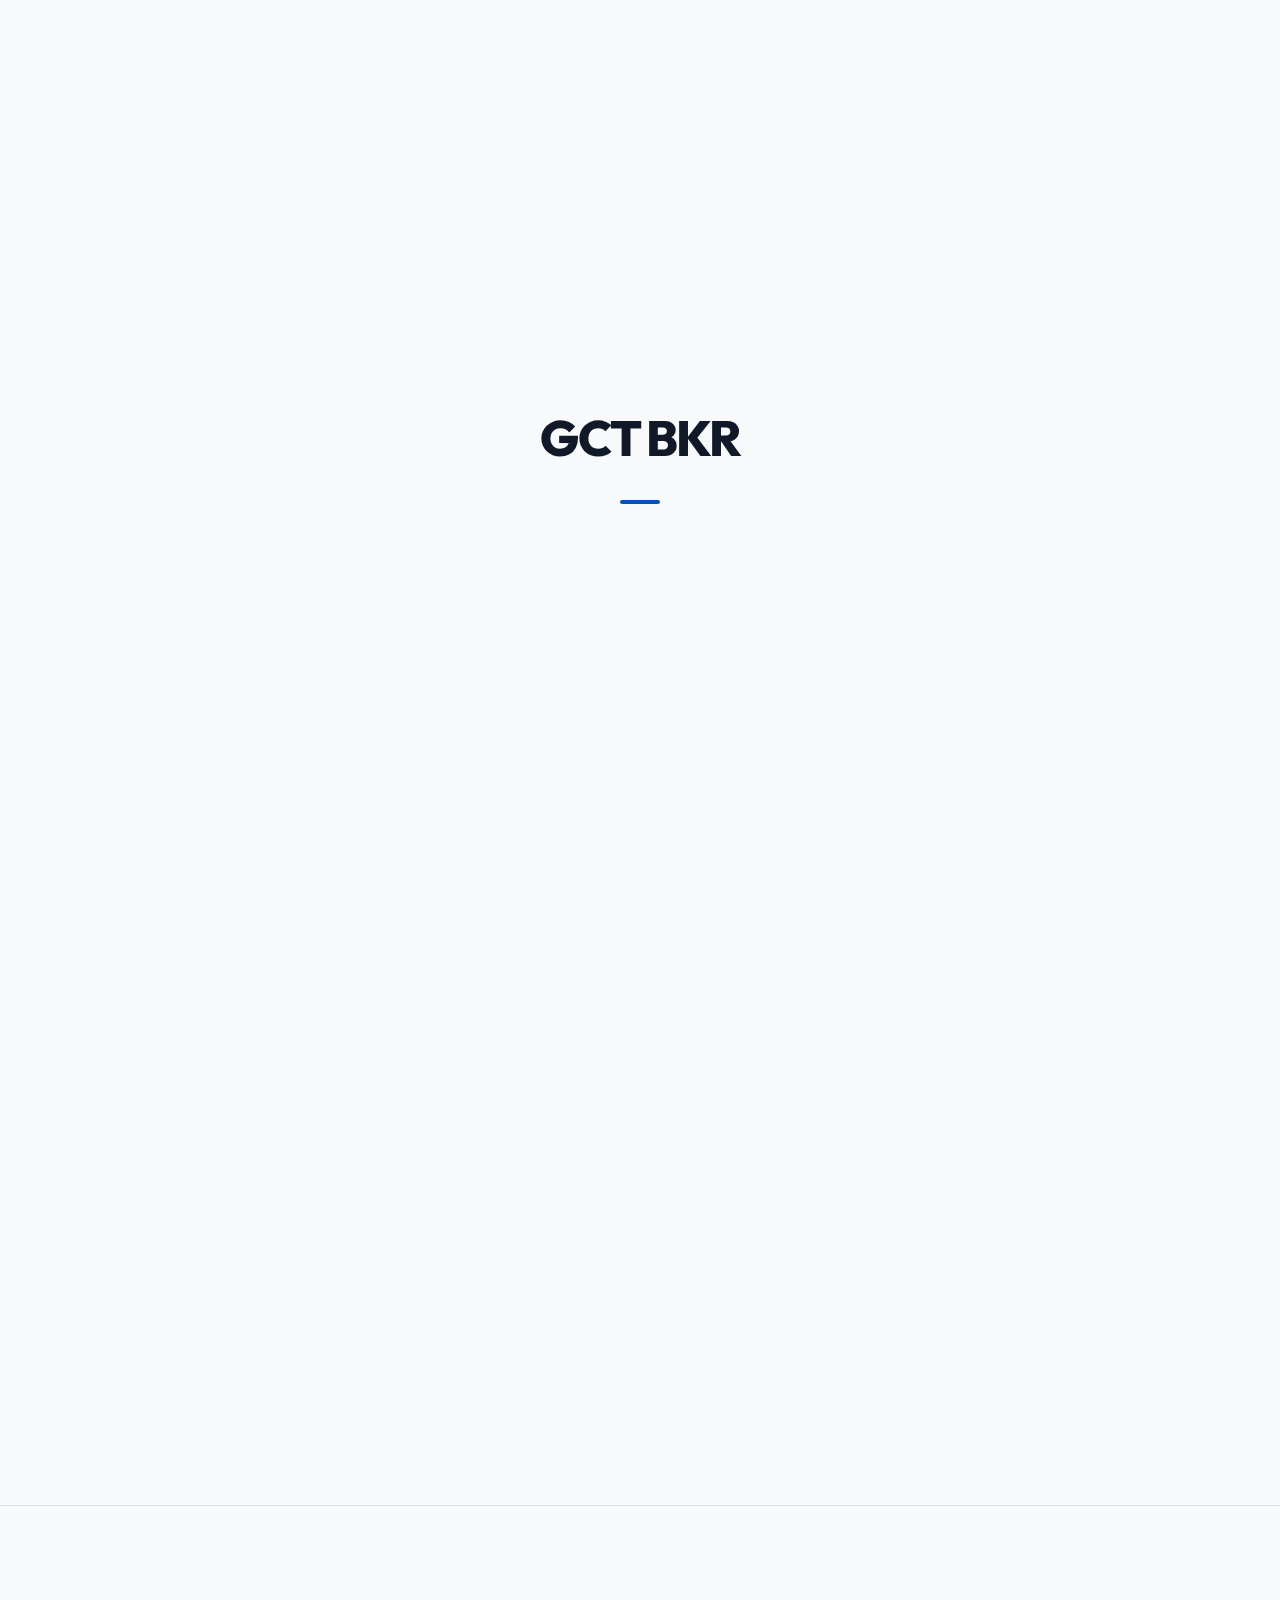
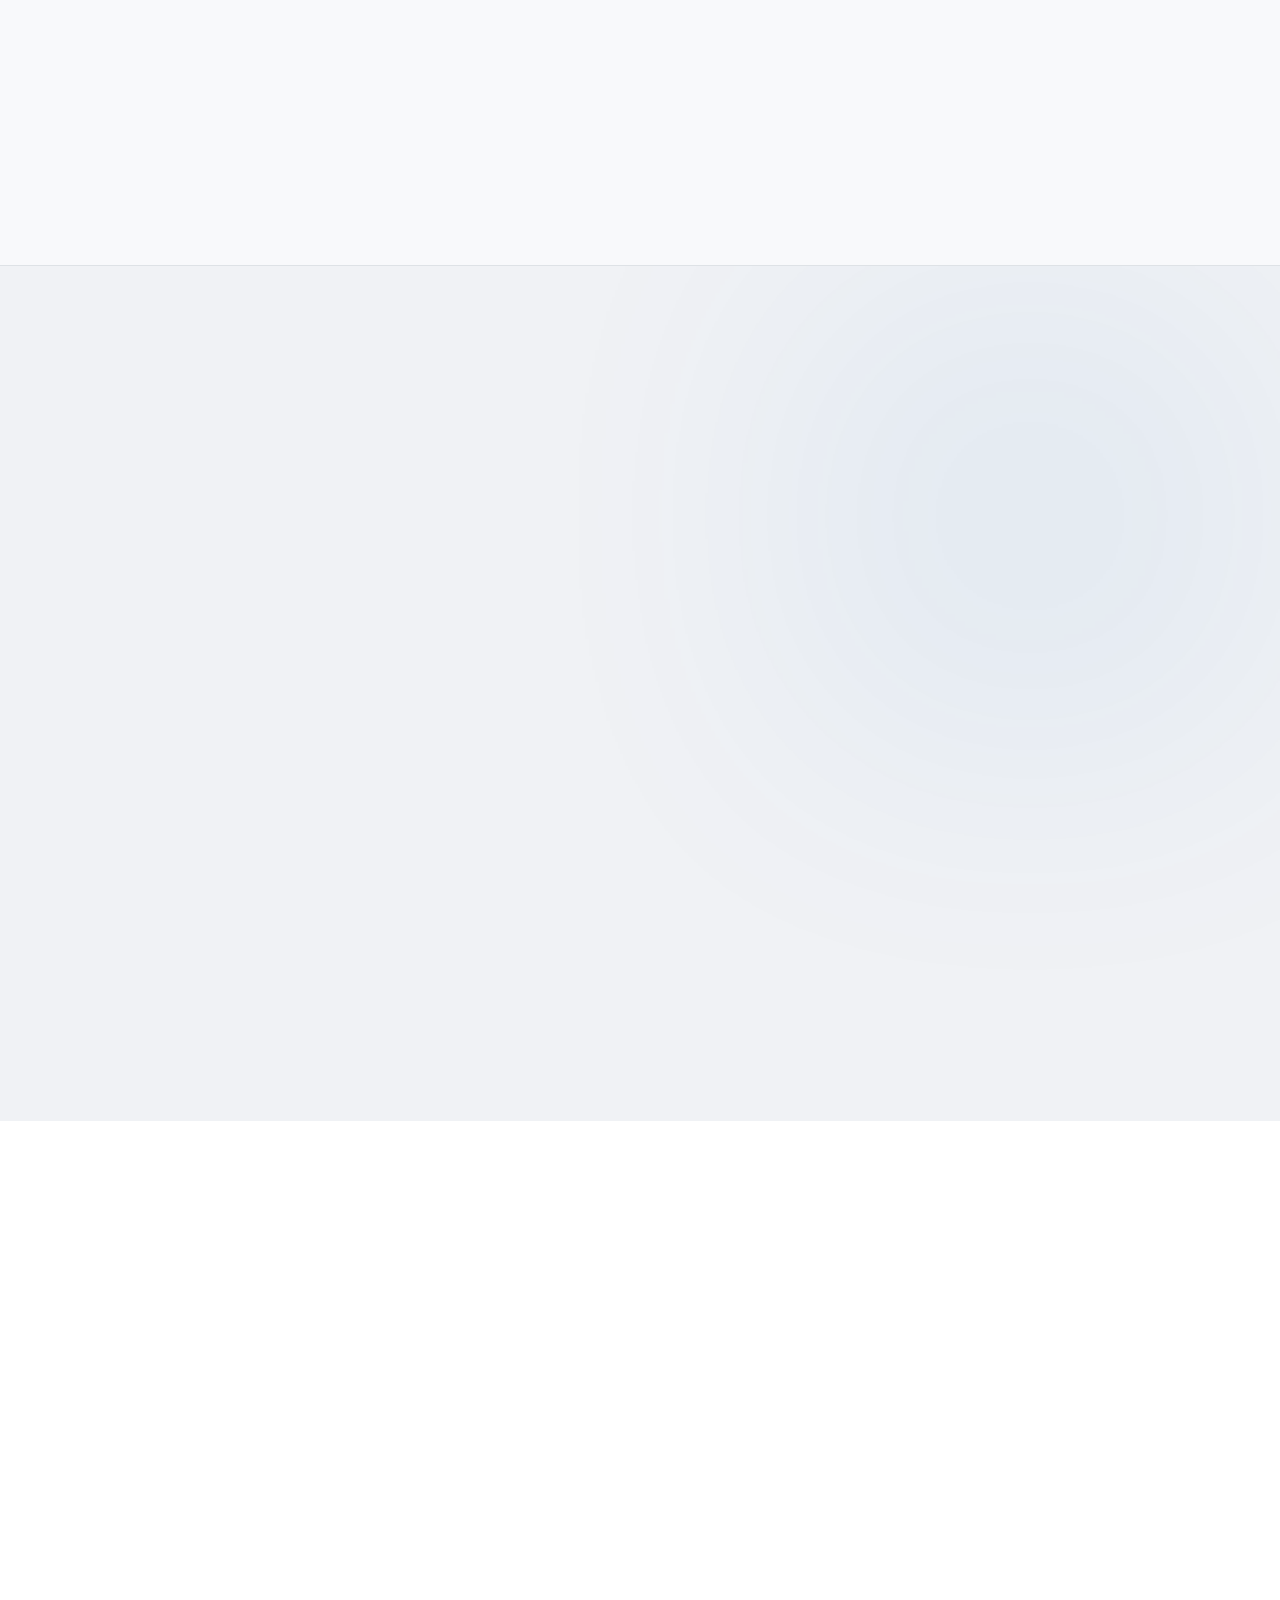
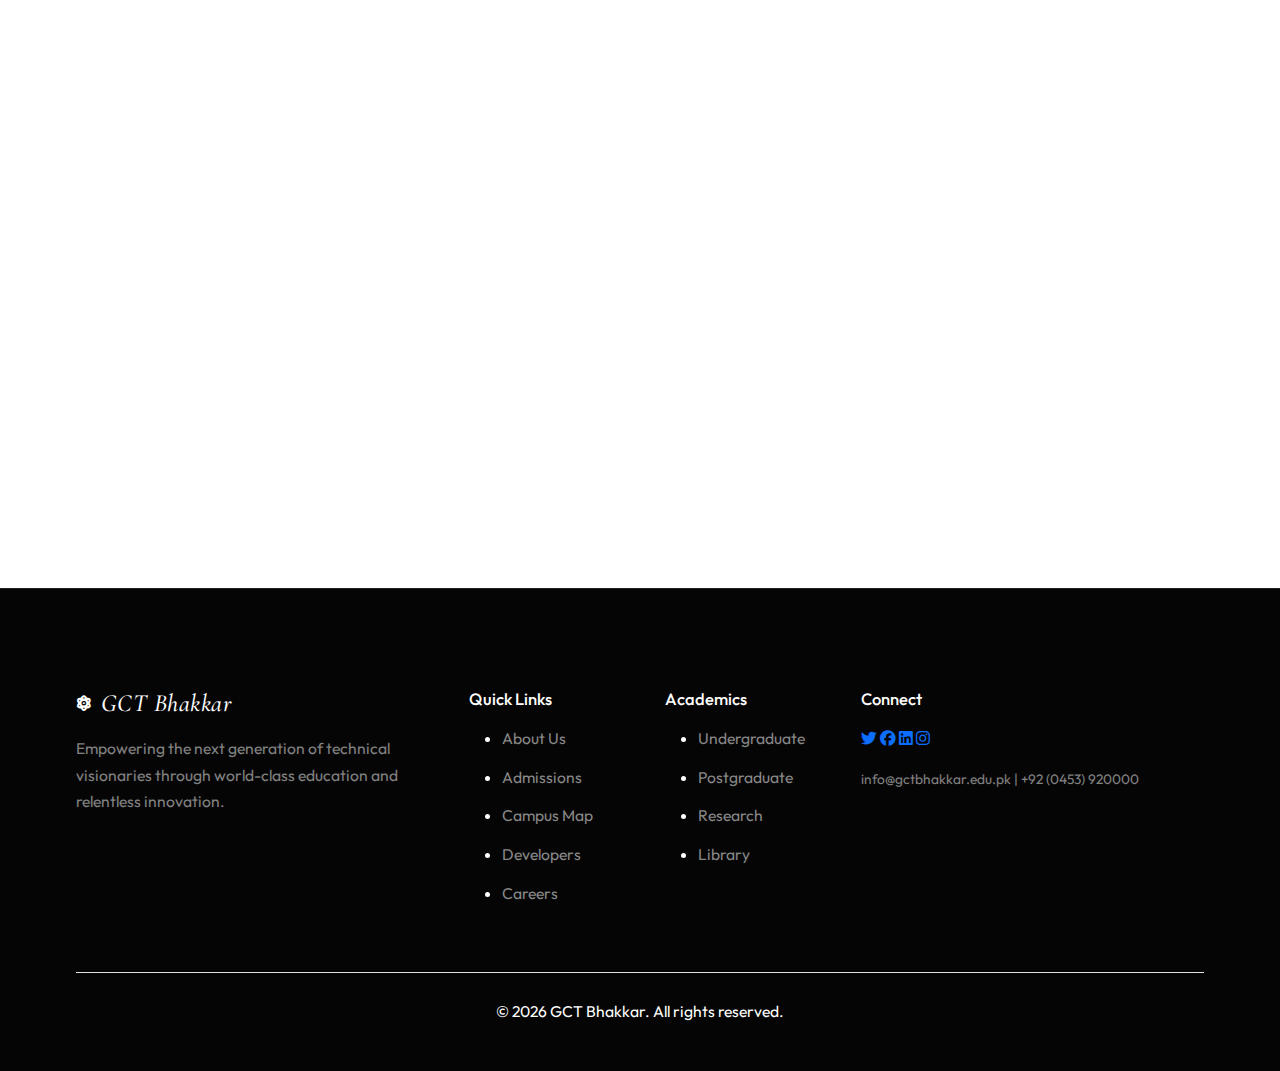
<file: pages/about.html>
<!DOCTYPE html>
<html lang="en" data-theme="light">

<head>
    <meta charset="UTF-8">
    <meta name="viewport" content="width=device-width, initial-scale=1.0">
    <meta name="description" content="About GCT Bhakkar - Our legacy, mission, and leadership.">
    <title>About Us | GCT BHAKKAR</title>
    <!-- Bootstrap 5 -->
    <link href="../css/bootstrapCss/bootstrap.min.css" rel="stylesheet">
    <!-- Font Awesome -->
    <link rel="stylesheet" href="https://cdnjs.cloudflare.com/ajax/libs/font-awesome/6.4.0/css/all.min.css">
    <!-- Fonts -->
    <link
        href="https://fonts.googleapis.com/css2?family=Outfit:wght@300;400;500;700;800&family=Cormorant+Garamond:ital,wght@0,400;0,600;1,400&display=swap"
        rel="stylesheet">
    <!-- Custom CSS -->
    <link rel="stylesheet" href="../css/style.css">
</head>

<body>
    <!-- Loading Overlay -->
    <div id="loader" class="loader-overlay">
        <div class="loader-content">
            <div class="loader-logo">GCT BKR</div>
            <div class="loader-progress"></div>
        </div>
    </div>

    <!-- Header / Navbar -->
    <header>
        <nav class="navbar navbar-expand-lg fixed-top premium-nav">
            <div class="container-fluid px-lg-5">
                <a class="navbar-brand d-flex align-items-center gap-2" href="../index.html">
                    <div class="brand-icon"><i class="fa-solid fa-atom"></i></div>
                    <div class="brand-text">
                        <span class="block fw-bold display-font">GCT</span>
                        <span class="block small text-spaced">BHAKKAR</span>
                    </div>
                </a>

                <button class="menu-trigger d-lg-none" type="button" data-bs-toggle="offcanvas"
                    data-bs-target="#premiumOffcanvas">
                    <span class="bar"></span>
                    <span class="bar"></span>
                    <span class="bar"></span>
                </button>

                <div class="collapse navbar-collapse d-none d-lg-block">
                    <ul class="navbar-nav mx-auto align-items-center bg-glass-pill">
                        <li class="nav-item"><a class="nav-link" href="../index.html">Home</a></li>
                        <li class="nav-item"><a class="nav-link active" href="about.html">About</a></li>
                        <li class="nav-item"><a class="nav-link" href="academics.html">Academics</a></li>
                        <li class="nav-item"><a class="nav-link" href="facilities.html">Facilities</a></li>
                        <li class="nav-item"><a class="nav-link" href="news.html">News</a></li>
                        <li class="nav-item"><a class="nav-link" href="events.html">Events</a></li>
                        <li class="nav-item"><a class="nav-link" href="contact.html">Contact</a></li>
                    </ul>
                    <div class="d-flex align-items-center gap-4">
                        <button class="theme-switch-wrapper" aria-label="Toggle Dark Mode">
                            <div class="toggle-track">
                                <div class="toggle-indicator"></div>
                                <div class="icon-container-sun"><i class="fa-solid fa-sun sun-icon"></i></div>
                                <div class="icon-container-moon"><i class="fa-solid fa-moon moon-icon"></i></div>
                            </div>
                        </button>
                        <a href="contact.html" class="btn-premium-cta">
                            <i class="fa-solid fa-paper-plane me-1"></i>
                            <span>Apply Now</span>
                            <div class="btn-shine"></div>
                        </a>
                    </div>
                </div>
            </div>
        </nav>
    </header>

    <!-- Mobile Offcanvas Menu -->
    <div class="offcanvas offcanvas-end premium-menu-glass" tabindex="-1" id="premiumOffcanvas">
        <div class="offcanvas-bg-glow"></div>
        <div class="offcanvas-header justify-content-between align-items-center p-4">
            <div class="brand-group text-white">
                <i class="fa-solid fa-atom fs-2"></i>
                <span class="fw-bold fs-3 ms-2 font-serif">GCT BKR</span>
            </div>
            <button type="button" class="btn-close-custom" data-bs-dismiss="offcanvas">
                <i class="fa-solid fa-xmark"></i>
            </button>
        </div>
        <div class="offcanvas-body d-flex flex-column justify-content-center px-5">
            <ul class="premium-menu-list">
                <li class="menu-item-reveal"><a href="../index.html" class="menu-link" data-text="Home">Home</a></li>
                <li class="menu-item-reveal"><a href="about.html" class="menu-link" data-text="About">About</a></li>
                <li class="menu-item-reveal"><a href="academics.html" class="menu-link"
                        data-text="Academics">Academics</a></li>
                <li class="menu-item-reveal"><a href="facilities.html" class="menu-link"
                        data-text="Facilities">Facilities</a></li>
                <li class="menu-item-reveal"><a href="news.html" class="menu-link" data-text="News">News</a></li>
                <li class="menu-item-reveal"><a href="events.html" class="menu-link" data-text="Events">Events</a></li>
                <li class="menu-item-reveal"><a href="developers.html" class="menu-link"
                        data-text="Developers">Developers</a></li>
                <li class="menu-item-reveal"><a href="contact.html" class="menu-link" data-text="Contact">Contact</a>
                </li>
            </ul>
        </div>
    </div>

    <main>
        <!-- Hero Section with Ken Burns -->
        <section class="hero-section" style="height: 70vh; min-height: 500px;">
            <div class="hero-slideshow">
                <div class="slide active"
                    style="background-image: url('../assets/img/colage front active.jpeg'); animation: kenBurns 20s infinite alternate;">
                </div>
            </div>
            <div class="hero-overlay-gradient"
                style="background: linear-gradient(180deg, rgba(0,0,0,0.4) 0%, rgba(0,0,0,0.8) 100%);"></div>
            <div
                class="container position-relative z-2 h-100 d-flex flex-column justify-content-center align-items-center text-center">
                <h5 class="section-tag text-white-50 reveal-up" style="letter-spacing: 5px;">ESTABLISHED 2008</h5>
                <h1 class="hero-title animate-text" style="font-size: clamp(3.5rem, 8vw, 6rem);">Defining <span
                        class="text-gradient">Integrity.</span></h1>
                <p class="hero-subtitle animate-text delay-1 fs-4 opacity-75">Punjab's Leading Hub for Technical &
                    Professional Mastery.</p>
                <div class="mt-4 animate-text delay-2">
                    <a href="#vision" class="btn-glass-large">
                        <i class="fa-solid fa-arrow-down me-2"></i> Explore Our Core
                    </a>
                </div>
            </div>
        </section>

        <!-- About Intro Section - Refined Layout -->
        <section class="section-padding overflow-hidden">
            <div class="container">
                <div class="row align-items-center g-5">
                    <div class="col-lg-6 reveal-up">
                        <div class="pe-lg-5">
                            <h5 class="section-tag" style="color: var(--accent);">WHO WE ARE</h5>
                            <h2 class="section-heading mb-4">A Legacy of <span class="serif-italic">Excellence</span> &
                                Innovation</h2>
                            <p class="lead text-muted mb-4" style="line-height: 1.8;">Government College of Technology,
                                Bhakkar stands as a beacon of advanced learning, dedicated to defining the frontiers of
                                engineering and technical education.</p>
                            <div class="p-4 rounded-4 mb-4"
                                style="background: var(--bg-surface); border-left: 4px solid var(--accent);">
                                <p class="text-muted mb-0 italic">"Our mission is simple: To produce industrial leaders
                                    who can navigate the complexities of a modern workforce with precision and ethical
                                    leadership."</p>
                            </div>
                            <p class="text-muted">For over a decade, we have been instrumental in transforming young
                                minds into skilled professionals, contributing to the economic and industrial surge of
                                our region.</p>
                        </div>
                    </div>
                    <div class="col-lg-6 reveal-up delay-1">
                        <div class="position-relative">
                            <div class="rounded-4 overflow-hidden shadow-2xl border"
                                style="transform: perspective(1000px) rotateY(-5deg); transition: transform 0.5s;">
                                <img src="../assets/img/phol.jpeg" alt="Campus View"
                                    class="w-100 transition-all duration-700 hover:scale-110">
                            </div>
                            <!-- Floating Decorative Elements -->
                            <div class="position-absolute d-none d-md-block"
                                style="bottom: -20px; right: -20px; width: 150px; height: 150px; background: var(--accent); opacity: 0.1; border-radius: 30px; z-index: -1;">
                            </div>
                        </div>
                    </div>
                </div>
            </div>
        </section>

        <!-- Dynamic Milestones Section [NEW] -->
        <section class="section-padding border-top border-bottom">
            <div class="container">
                <div class="row g-4 text-center">
                    <div class="col-6 col-md-3 reveal-up">
                        <h2 class="display-3 fw-bold text-gradient mb-0"><span class="counter"
                                data-target="15">0</span>+</h2>
                        <p class="text-muted text-uppercase small ls-2">Years Legacy</p>
                    </div>
                    <div class="col-6 col-md-3 reveal-up delay-1">
                        <h2 class="display-3 fw-bold text-gradient mb-0"><span class="counter"
                                data-target="2500">0</span>+</h2>
                        <p class="text-muted text-uppercase small ls-2">Graduates</p>
                    </div>
                    <div class="col-6 col-md-3 reveal-up delay-2">
                        <h2 class="display-3 fw-bold text-gradient mb-0"><span class="counter"
                                data-target="12">0</span>+</h2>
                        <p class="text-muted text-uppercase small ls-2">Laboratories</p>
                    </div>
                    <div class="col-6 col-md-3 reveal-up delay-3">
                        <h2 class="display-3 fw-bold text-gradient mb-0"><span class="counter"
                                data-target="98">0</span>%</h2>
                        <p class="text-muted text-uppercase small ls-2">Success Rate</p>
                    </div>
                </div>
            </div>
        </section>

        <!-- Mission & Vision with Tilt Effect -->
        <section id="vision" class="section-padding bg-paper position-relative overflow-hidden">
            <!-- Background Glow -->
            <div class="position-absolute"
                style="top: 0; right: 0; width: 500px; height: 500px; background: var(--accent); filter: blur(150px); opacity: 0.05; z-index: 0;">
            </div>

            <div class="container position-relative z-1">
                <div class="text-center mb-5 reveal-up">
                    <h5 class="section-tag">OUR CORE</h5>
                    <h2 class="section-heading">Vision & <span class="serif-italic">Purpose</span></h2>
                </div>
                <div class="row g-4 justify-content-center">
                    <div class="col-md-5 reveal-up">
                        <div class="feature-box h-100 tilt-card p-5"
                            style="border-radius: 30px; background: var(--bg-body); box-shadow: 0 10px 40px rgba(0,0,0,0.03);">
                            <div class="feature-icon mb-4" style="background: rgba(var(--accent-rgb), 0.1);"><i
                                    class="fa-solid fa-eye"></i></div>
                            <h3 class="mb-3">Our Vision</h3>
                            <p class="text-muted fs-5">To emerge as the premier technical institution of Pakistan,
                                setting global benchmarks in innovative pedagogy and industrial research.</p>
                        </div>
                    </div>
                    <div class="col-md-5 reveal-up delay-1">
                        <div class="feature-box h-100 tilt-card p-5"
                            style="border-radius: 30px; background: var(--bg-body); box-shadow: 0 10px 40px rgba(0,0,0,0.03);">
                            <div class="feature-icon mb-4" style="background: rgba(var(--accent-rgb), 0.1);"><i
                                    class="fa-solid fa-bullseye"></i></div>
                            <h3 class="mb-3">Our Mission</h3>
                            <p class="text-muted fs-5">To provide world-class technical skills integrated with ethical
                                values, ensuring every graduate is ready to lead the future of industry.</p>
                        </div>
                    </div>
                </div>
            </div>
        </section>

        <!-- Principal Message - Advanced Glassmorphism -->
        <section class="section-padding principal-section bg-body">
            <div class="container">
                <div class="glass-container reveal-up"
                    style="background: rgba(var(--accent-rgb), 0.02); backdrop-filter: blur(30px); border: 1px solid var(--border-color); padding: 60px; border-radius: 40px; box-shadow: 0 30px 60px rgba(0,0,0,0.05);">
                    <div class="row align-items-center">
                        <div class="col-lg-5">
                            <div class="principal-img-wrapper position-relative">
                                <!-- Decorative ring -->
                                <div class="position-absolute"
                                    style="inset: -15px; border: 2px dashed var(--accent); border-radius: 35px; opacity: 0.2; transform: rotate(5deg);">
                                </div>
                                <img src="../assets/img/principal picture.jpg" alt="Principal"
                                    class="principal-img w-100"
                                    style="border-radius: 30px; filter: grayscale(20%); transition: filter 0.5s;">
                                <div class="img-badge p-4 shadow-2xl"
                                    style="bottom: 20px; left: -20px; border-radius: 20px;">
                                    <h5 class="fw-800 mb-0">Sr. Javed Ali Bhidwal</h5>
                                    <small class="text-accent fw-bold text-uppercase ls-1">Principal & Visionary</small>
                                </div>
                            </div>
                        </div>
                        <div class="col-lg-7 p-lg-5 mt-5 mt-lg-0">
                            <div class="mb-4">
                                <i class="fa-solid fa-quote-left display-1 text-accent opacity-25"></i>
                            </div>
                            <h2 class="display-5 fw-bold mb-4 font-serif">"Technical education is the core of national
                                progress."</h2>
                            <p class="lead text-muted mb-5 fs-4" style="line-height: 1.8;">Beyond certificates, we build
                                characters. Our curriculum is designed to challenge the status quo and foster a spirit
                                of constant improvement. I invite you to join a community of builders, thinkers, and
                                explorers.</p>
                            <div class="d-flex align-items-center gap-3">
                                <div style="width: 40px; height: 2px; background: var(--accent);"></div>
                                <span class="fw-bold text-uppercase small" style="letter-spacing: 3px;">The Leadership
                                    GCT</span>
                            </div>
                        </div>
                    </div>
                </div>
            </div>
        </section>
    </main>

    <!-- Footer -->
    <footer class="footer-premium">
        <div class="container">
            <div class="row g-5">
                <div class="col-lg-4">
                    <div class="d-flex align-items-center gap-2 mb-3">
                        <div class="brand-icon-sm"><i class="fa-solid fa-atom"></i></div>
                        <span class="h4 text-white font-serif mb-0">GCT Bhakkar</span>
                    </div>
                    <p class="text-white-50">Empowering the next generation of technical visionaries through world-class
                        education and relentless innovation.</p>
                </div>
                <div class="col-6 col-md-3 col-lg-2">
                    <h6 class="text-white mb-3">Quick Links</h6>
                    <ul class="footer-links">
                        <li><a href="about.html">About Us</a></li>
                        <li><a href="academics.html">Admissions</a></li>
                        <li><a href="contact.html">Campus Map</a></li>
                        <li><a href="developers.html">Developers</a></li>
                        <li><a href="#">Careers</a></li>
                    </ul>
                </div>
                <div class="col-6 col-md-3 col-lg-2">
                    <h6 class="text-white mb-3">Academics</h6>
                    <ul class="footer-links">
                        <li><a href="academics.html">Undergraduate</a></li>
                        <li><a href="academics.html">Postgraduate</a></li>
                        <li><a href="news.html">Research</a></li>
                        <li><a href="facilities.html">Library</a></li>
                    </ul>
                </div>
                <div class="col-md-6 col-lg-4">
                    <h6 class="text-white mb-3">Connect</h6>
                    <div class="social-grid">
                        <a href="#" aria-label="Twitter"><i class="fa-brands fa-twitter"></i></a>
                        <a href="#" aria-label="Facebook"><i class="fa-brands fa-facebook"></i></a>
                        <a href="#" aria-label="LinkedIn"><i class="fa-brands fa-linkedin"></i></a>
                        <a href="#" aria-label="Instagram"><i class="fa-brands fa-instagram"></i></a>
                    </div>
                    <p class="text-white-50 small mt-3">info@gctbhakkar.edu.pk | +92 (0453) 920000</p>
                </div>
            </div>
            <div class="footer-bottom mt-5 pt-4 border-top border-white-10 text-center">
                <p>&copy; 2026 GCT Bhakkar. All rights reserved.</p>
            </div>
        </div>
    </footer>

    <!-- CSS Enhancements inside <style> for unique About elements -->

    <!-- Bootstrap Bundle -->
    <script src="../js/bootstrapJs/bootstrap.bundle.min.js"></script>
    <!-- Custom JS (Tilt Logic included in script.js or shared) -->
    <script src="../js/script.js"></script>
</body>

</html>
</file>
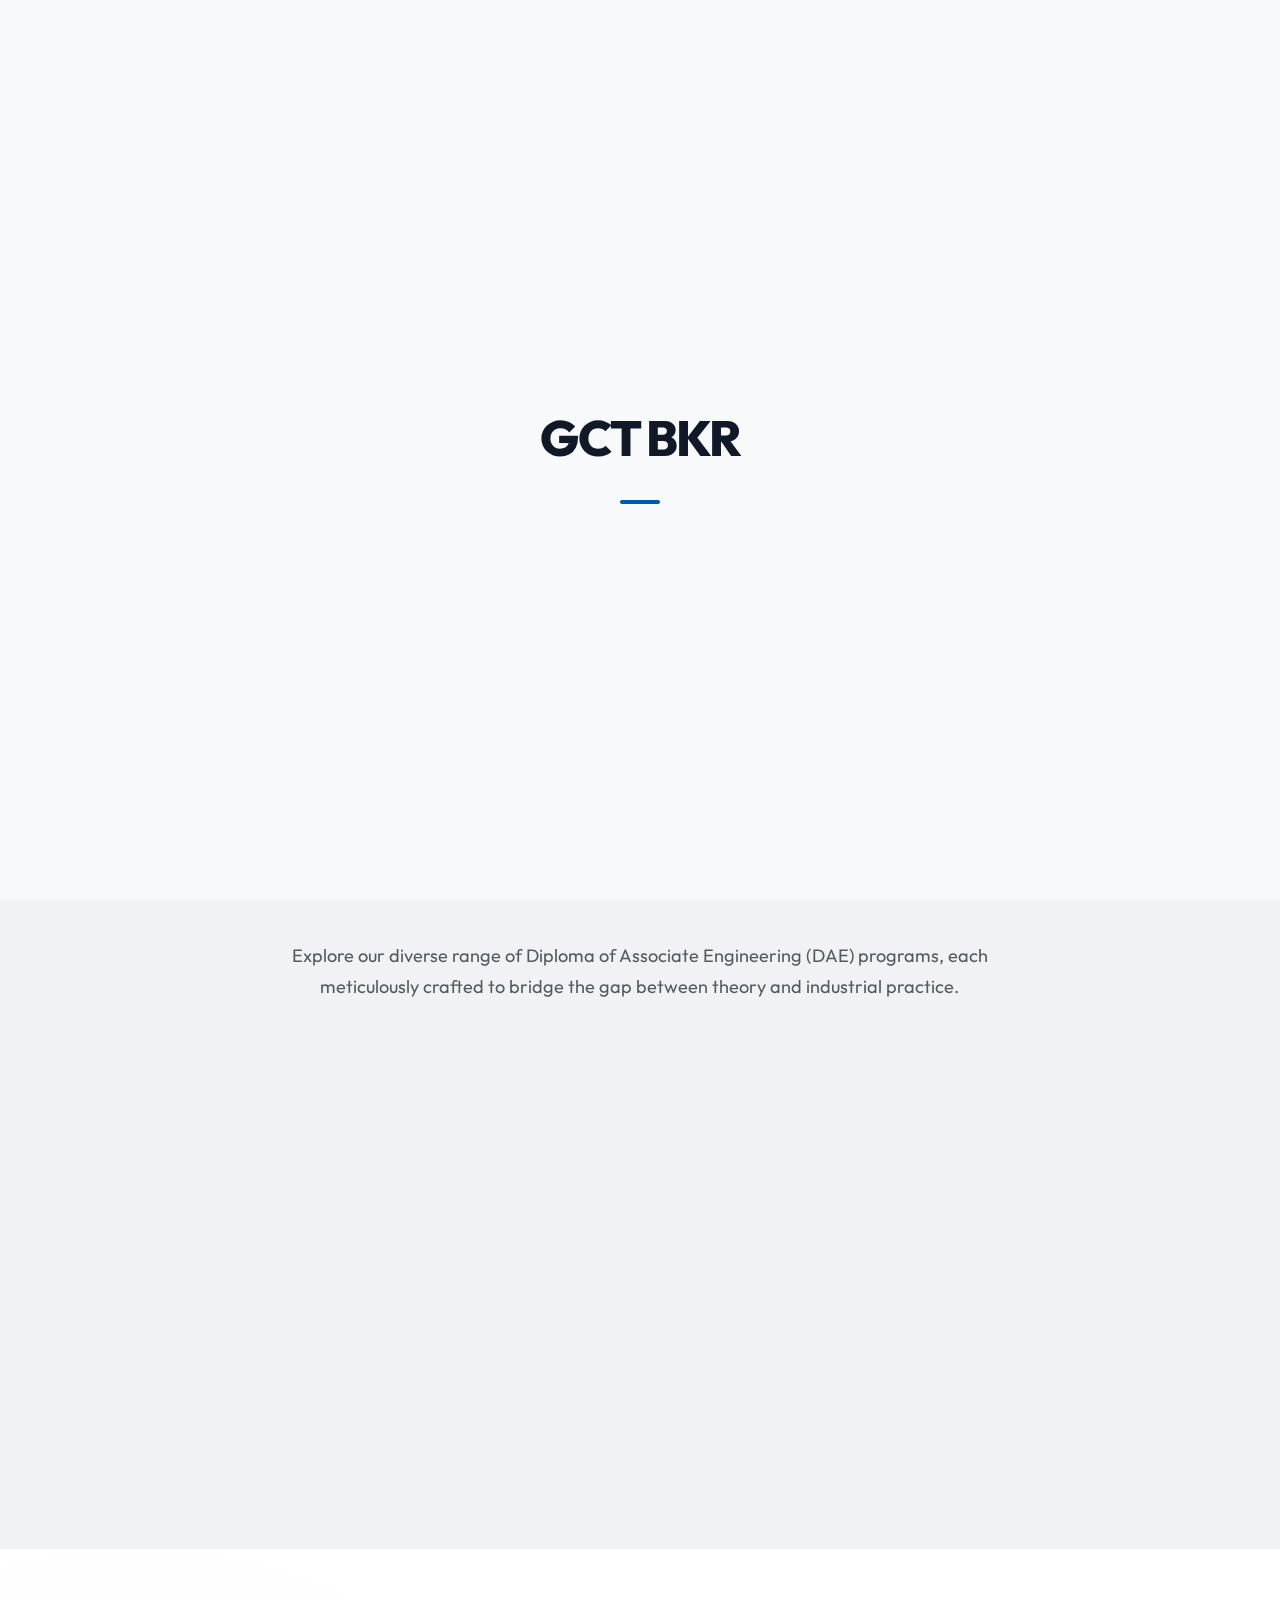
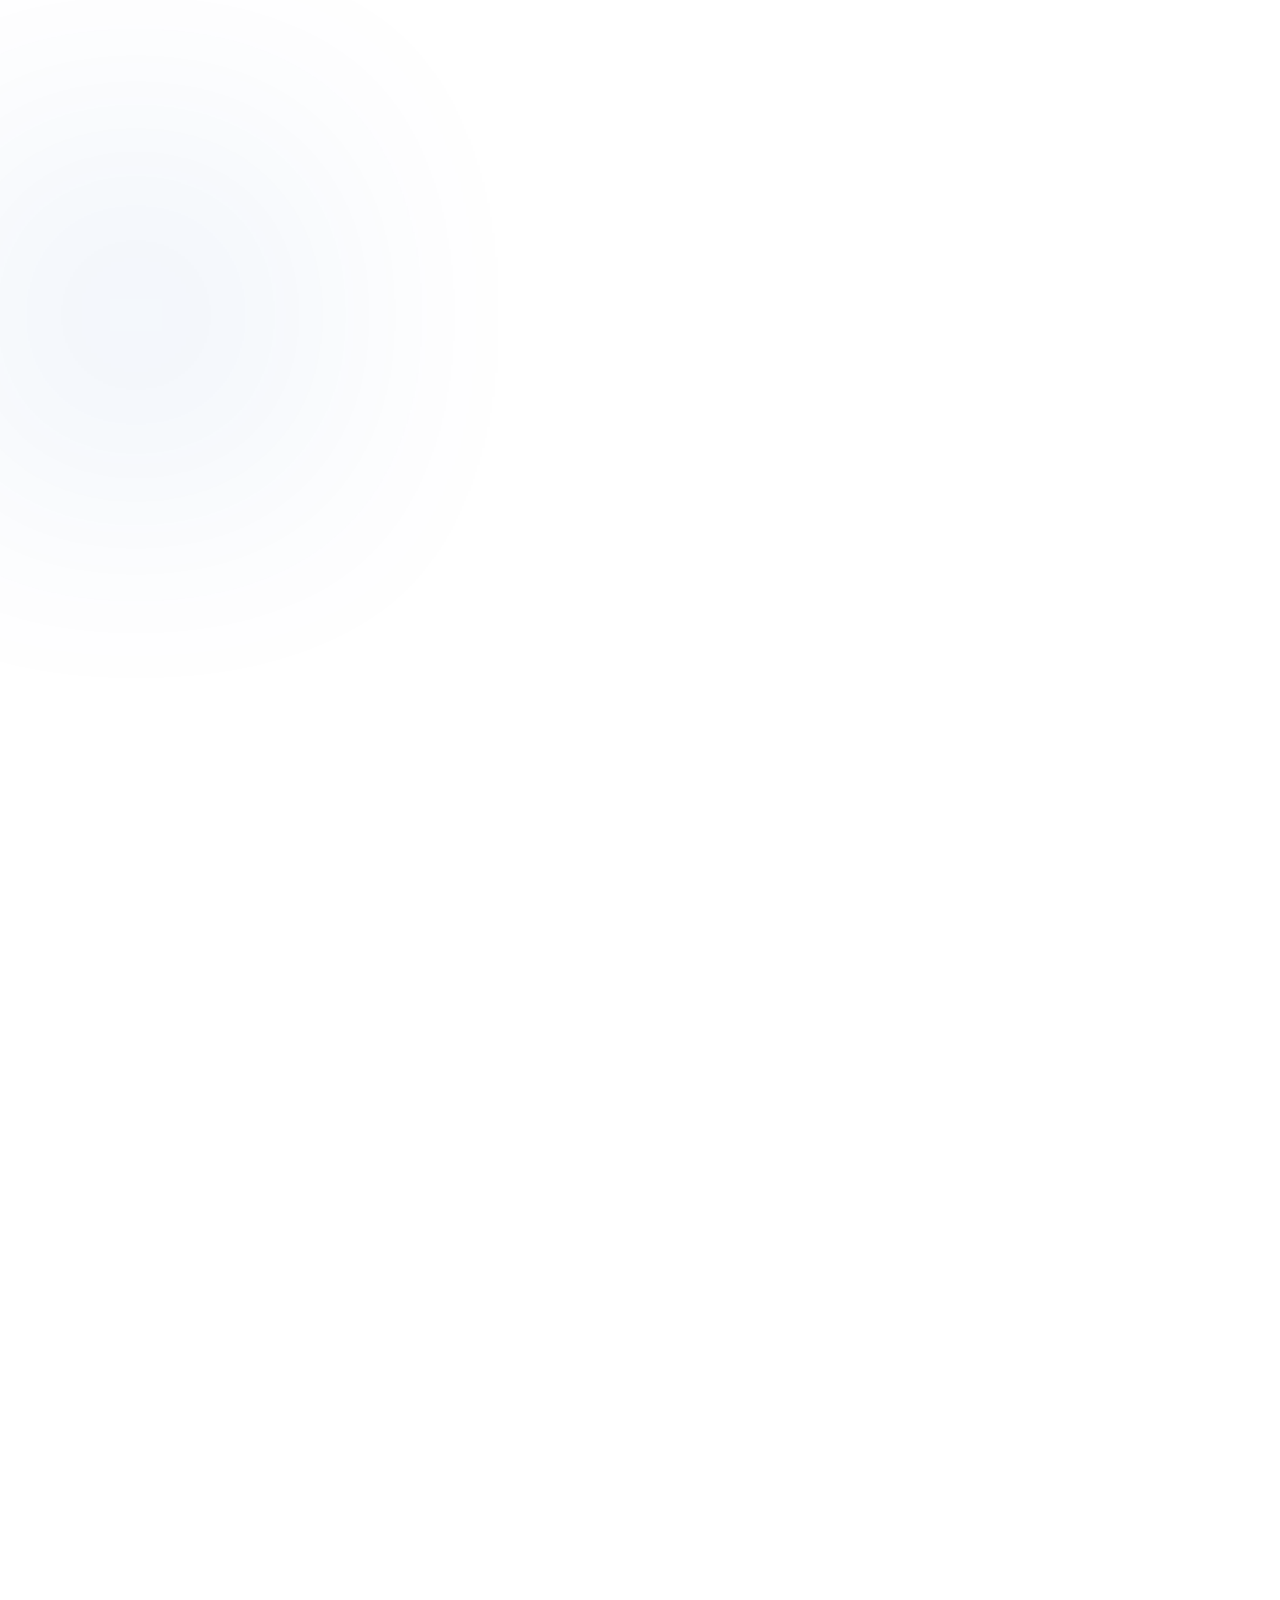
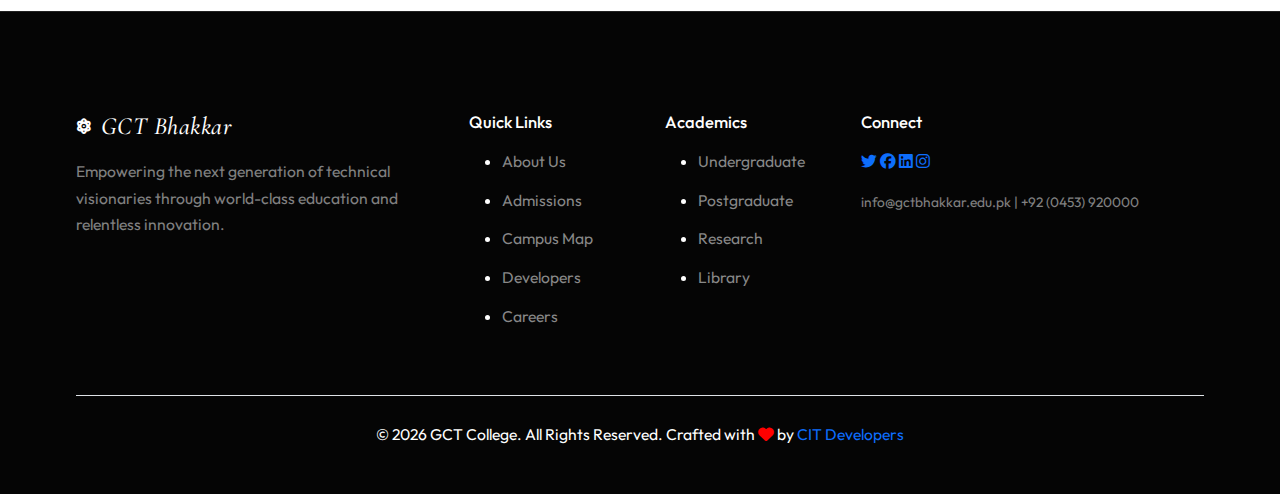
<file: pages/academics.html>
<!DOCTYPE html>
<html lang="en" data-theme="light">

<head>
    <meta charset="UTF-8">
    <meta name="viewport" content="width=device-width, initial-scale=1.0">
    <meta name="description" content="Academic programs and departments at GCT Bhakkar.">
    <title>Academics | GCT BHAKKAR</title>
    <!-- Bootstrap 5 -->
    <link href="../css/bootstrapCss/bootstrap.min.css" rel="stylesheet">
    <!-- Font Awesome -->
    <link rel="stylesheet" href="https://cdnjs.cloudflare.com/ajax/libs/font-awesome/6.4.0/css/all.min.css">
    <!-- Fonts -->
    <link
        href="https://fonts.googleapis.com/css2?family=Outfit:wght@300;400;500;700;800&family=Cormorant+Garamond:ital,wght@0,400;0,600;1,400&display=swap"
        rel="stylesheet">
    <!-- Custom CSS -->
    <link rel="stylesheet" href="../css/style.css">
</head>

<body>
    <!-- Loading Overlay -->
    <div id="loader" class="loader-overlay">
        <div class="loader-content">
            <div class="loader-logo">GCT BKR</div>
            <div class="loader-progress"></div>
        </div>
    </div>

    <!-- Header / Navbar -->
    <header>
        <nav class="navbar navbar-expand-lg fixed-top premium-nav">
            <div class="container-fluid px-lg-5">
                <a class="navbar-brand d-flex align-items-center gap-2" href="../index.html">
                    <div class="brand-icon"><i class="fa-solid fa-atom"></i></div>
                    <div class="brand-text">
                        <span class="block fw-bold display-font">GCT</span>
                        <span class="block small text-spaced">BHAKKAR</span>
                    </div>
                </a>

                <button class="menu-trigger d-lg-none" type="button" data-bs-toggle="offcanvas"
                    data-bs-target="#premiumOffcanvas">
                    <span class="bar"></span>
                    <span class="bar"></span>
                    <span class="bar"></span>
                </button>

                <div class="collapse navbar-collapse d-none d-lg-block">
                    <ul class="navbar-nav mx-auto align-items-center bg-glass-pill">
                        <li class="nav-item"><a class="nav-link" href="../index.html">Home</a></li>
                        <li class="nav-item"><a class="nav-link" href="about.html">About</a></li>
                        <li class="nav-item"><a class="nav-link active" href="academics.html">Academics</a></li>
                        <li class="nav-item"><a class="nav-link" href="facilities.html">Facilities</a></li>
                        <li class="nav-item"><a class="nav-link" href="news.html">News</a></li>
                        <li class="nav-item"><a class="nav-link" href="events.html">Events</a></li>
                        <li class="nav-item"><a class="nav-link" href="contact.html">Contact</a></li>
                    </ul>
                    <div class="d-flex align-items-center gap-4">
                        <button class="theme-switch-wrapper" aria-label="Toggle Dark Mode">
                            <div class="toggle-track">
                                <div class="toggle-indicator"></div>
                                <div class="icon-container-sun"><i class="fa-solid fa-sun sun-icon"></i></div>
                                <div class="icon-container-moon"><i class="fa-solid fa-moon moon-icon"></i></div>
                            </div>
                        </button>
                        <a href="contact.html" class="btn-premium-cta">
                            <i class="fa-solid fa-paper-plane me-1"></i>
                            <span>Apply Now</span>
                            <div class="btn-shine"></div>
                        </a>
                    </div>
                </div>
            </div>
        </nav>
    </header>

    <!-- Mobile Offcanvas Menu -->
    <div class="offcanvas offcanvas-end premium-menu-glass" tabindex="-1" id="premiumOffcanvas">
        <div class="offcanvas-bg-glow"></div>
        <div class="offcanvas-header justify-content-between align-items-center p-4">
            <div class="brand-group text-white">
                <i class="fa-solid fa-atom fs-2"></i>
                <span class="fw-bold fs-3 ms-2 font-serif">GCT BKR</span>
            </div>
            <button type="button" class="btn-close-custom" data-bs-dismiss="offcanvas">
                <i class="fa-solid fa-xmark"></i>
            </button>
        </div>
        <div class="offcanvas-body d-flex flex-column justify-content-center px-5">
            <ul class="premium-menu-list">
                <li class="menu-item-reveal"><a href="../index.html" class="menu-link" data-text="Home">Home</a></li>
                <li class="menu-item-reveal"><a href="about.html" class="menu-link" data-text="About">About</a></li>
                <li class="menu-item-reveal"><a href="academics.html" class="menu-link"
                        data-text="Academics">Academics</a></li>
                <li class="menu-item-reveal"><a href="facilities.html" class="menu-link"
                        data-text="Facilities">Facilities</a></li>
                <li class="menu-item-reveal"><a href="news.html" class="menu-link" data-text="News">News</a></li>
                <li class="menu-item-reveal"><a href="events.html" class="menu-link" data-text="Events">Events</a></li>
                <li class="menu-item-reveal"><a href="developers.html" class="menu-link"
                        data-text="Developers">Developers</a></li>
                <li class="menu-item-reveal"><a href="contact.html" class="menu-link" data-text="Contact">Contact</a>
                </li>
            </ul>
        </div>
    </div>

    <main>
        <!-- Hero Section with Ken Burns -->
        <section class="hero-section" style="height: 70vh; min-height: 500px;">
            <div class="hero-slideshow">
                <div class="slide active"
                    style="background-image: url('../assets/img/front 3.jpeg'); animation: kenBurns 20s infinite alternate;">
                </div>
            </div>
            <div class="hero-overlay-gradient"
                style="background: linear-gradient(180deg, rgba(0,0,0,0.4) 0%, rgba(0,0,0,0.8) 100%);"></div>
            <div
                class="container position-relative z-2 h-100 d-flex flex-column justify-content-center align-items-center text-center">
                <h5 class="section-tag text-white-50 reveal-up" style="letter-spacing: 5px;">KNOWLEDGE IS POWER</h5>
                <h1 class="hero-title animate-text" style="font-size: clamp(3.5rem, 8vw, 6rem);">Academic <span
                        class="text-gradient">Mastery.</span></h1>
                <p class="hero-subtitle animate-text delay-1 fs-4 opacity-75">State-of-the-art DAE programs tailored for
                    the industrial era.</p>
                <div class="mt-4 animate-text delay-2">
                    <a href="#programs" class="btn-glass-large">
                        <i class="fa-solid fa-graduation-cap me-2"></i> View Programs
                    </a>
                </div>
            </div>
        </section>

        <!-- Programs Section -->
        <section id="programs" class="section-padding bg-paper overflow-hidden">
            <div class="container">
                <div class="text-center mb-5 reveal-up">
                    <h5 class="section-tag">OUR DISCIPLINES</h5>
                    <h2 class="section-heading">Programs <span class="serif-italic">We Offer</span></h2>
                    <p class="text-muted mx-auto" style="max-width: 700px; font-size: 1.1rem;">Explore our diverse range
                        of Diploma of Associate Engineering (DAE) programs, each meticulously crafted to bridge the gap
                        between theory and industrial practice.</p>
                </div>
                <div class="row g-4">
                    <!-- Electrical -->
                    <div class="col-lg-4 col-md-6 reveal-up">
                        <div class="program-card tilt-card h-100 shadow-lg" style="border-radius: 30px;">
                            <img src="../assets/img/electrical.jpeg" alt="Electrical"
                                class="transition-all duration-700">
                            <div class="card-content p-5">
                                <div class="icon-box" style="background: var(--accent);"><i
                                        class="fa-solid fa-bolt"></i></div>
                                <h3 class="fw-bold">Electrical Technology</h3>
                                <p class="text-white-50">Master the flow of energy. Specializations in power systems,
                                    intricate circuitry, and modern instrumentation.</p>
                                <a href="#" class="learn-link mt-3"><i class="fa-solid fa-circle-info"></i> View
                                    Syllabus</a>
                            </div>
                        </div>
                    </div>
                    <!-- Mechanical -->
                    <div class="col-lg-4 col-md-6 reveal-up delay-1">
                        <div class="program-card tilt-card h-100 shadow-lg" style="border-radius: 30px;">
                            <img src="../assets/img/mechanical.jpeg" alt="Mechanical"
                                class="transition-all duration-700">
                            <div class="card-content p-5">
                                <div class="icon-box" style="background: var(--accent);"><i
                                        class="fa-solid fa-gear"></i></div>
                                <h3 class="fw-bold">Mechanical Technology</h3>
                                <p class="text-white-50">The heart of industry. In-depth study of thermodynamics,
                                    manufacturing processes, and 3D machine design.</p>
                                <a href="#" class="learn-link mt-3"><i class="fa-solid fa-circle-info"></i> View
                                    Syllabus</a>
                            </div>
                        </div>
                    </div>
                    <!-- Civil -->
                    <div class="col-lg-4 col-md-6 reveal-up delay-2">
                        <div class="program-card tilt-card h-100 shadow-lg" style="border-radius: 30px;">
                            <img src="../assets/img/civil.jpeg" alt="Civil" class="transition-all duration-700">
                            <div class="card-content p-5">
                                <div class="icon-box" style="background: var(--accent);"><i
                                        class="fa-solid fa-city"></i></div>
                                <h3 class="fw-bold">Civil Technology</h3>
                                <p class="text-white-50">Building a safer tomorrow. Focus on infrastructure planning,
                                    structural analysis, and sustainable construction.</p>
                                <a href="#" class="learn-link mt-3"><i class="fa-solid fa-circle-info"></i> View
                                    Syllabus</a>
                            </div>
                        </div>
                    </div>
                </div>
            </div>
        </section>

        <!-- Admissions Process - Enhanced Timeline -->
        <section class="section-padding bg-body position-relative overflow-hidden">
            <!-- Background Decoration -->
            <div class="position-absolute"
                style="top: 10%; left: -5%; width: 400px; height: 400px; background: var(--accent); filter: blur(120px); opacity: 0.05;">
            </div>

            <div class="container position-relative z-1">
                <div class="text-center mb-5 reveal-up">
                    <h5 class="section-tag">JOIN THE RANKS</h5>
                    <h2 class="section-heading">How to <span class="serif-italic">Apply</span></h2>
                    <p class="text-muted mx-auto" style="max-width: 600px;">A transparent and merit-based roadmap to
                        becoming a part of GCT Bhakkar's elite technical community.</p>
                </div>

                <div class="process-timeline reveal-up">
                    <div class="process-step">
                        <div class="step-number shadow-lg">1</div>
                        <div class="step-content glass-container"
                            style="background: rgba(var(--accent-rgb), 0.02); border-radius: 20px;">
                            <h4 class="fw-bold text-accent">Form submission</h4>
                            <p class="text-muted mb-0">Visit the campus or apply online. Ensure all academic transcripts
                                and NOCs are attached to your application form.</p>
                        </div>
                    </div>
                    <div class="process-step">
                        <div class="step-number shadow-lg">2</div>
                        <div class="step-content glass-container"
                            style="background: rgba(var(--accent-rgb), 0.02); border-radius: 20px;">
                            <h4 class="fw-bold text-accent">merit assessment</h4>
                            <p class="text-muted mb-0">Our board reviews applications based on previous academic
                                excellence and specialized entrance tests.</p>
                        </div>
                    </div>
                    <div class="process-step">
                        <div class="step-number shadow-lg">3</div>
                        <div class="step-content glass-container"
                            style="background: rgba(var(--accent-rgb), 0.02); border-radius: 20px;">
                            <h4 class="fw-bold text-accent">Verification</h4>
                            <p class="text-muted mb-0">Candidate must present original credentials. An interview stage
                                may follow for specialized programs.</p>
                        </div>
                    </div>
                    <div class="process-step">
                        <div class="step-number shadow-lg">4</div>
                        <div class="step-content glass-container"
                            style="background: rgba(var(--accent-rgb), 0.02); border-radius: 20px;">
                            <h4 class="fw-bold text-accent">final Enrollment</h4>
                            <p class="text-muted mb-0">Secure your seat by completing the fee deposit and attending the
                                orientation session.</p>
                        </div>
                    </div>
                </div>

                <!-- Call to Action -->
                <div class="text-center mt-5 reveal-up">
                    <a href="contact.html" class="btn-premium-cta px-5">
                        <i class="fa-solid fa-file-arrow-down me-2"></i> Download Prospectus 2026
                        <div class="btn-shine"></div>
                    </a>
                </div>
            </div>
        </section>
    </main>

    <!-- Footer -->
    <footer class="footer-premium">
        <div class="container">
            <div class="row g-5">
                <div class="col-lg-4">
                    <div class="d-flex align-items-center gap-2 mb-3">
                        <div class="brand-icon-sm"><i class="fa-solid fa-atom"></i></div>
                        <span class="h4 text-white font-serif mb-0">GCT Bhakkar</span>
                    </div>
                    <p class="text-white-50">Empowering the next generation of technical visionaries through world-class
                        education and relentless innovation.</p>
                </div>
                <div class="col-6 col-md-3 col-lg-2">
                    <h6 class="text-white mb-3">Quick Links</h6>
                    <ul class="footer-links">
                        <li><a href="about.html">About Us</a></li>
                        <li><a href="academics.html">Admissions</a></li>
                        <li><a href="contact.html">Campus Map</a></li>
                        <li><a href="developers.html">Developers</a></li>
                        <li><a href="#">Careers</a></li>
                    </ul>
                </div>
                <div class="col-6 col-md-3 col-lg-2">
                    <h6 class="text-white mb-3">Academics</h6>
                    <ul class="footer-links">
                        <li><a href="academics.html">Undergraduate</a></li>
                        <li><a href="academics.html">Postgraduate</a></li>
                        <li><a href="news.html">Research</a></li>
                        <li><a href="facilities.html">Library</a></li>
                    </ul>
                </div>
                <div class="col-md-6 col-lg-4">
                    <h6 class="text-white mb-3">Connect</h6>
                    <div class="social-grid">
                        <a href="#" aria-label="Twitter"><i class="fa-brands fa-twitter"></i></a>
                        <a href="#" aria-label="Facebook"><i class="fa-brands fa-facebook"></i></a>
                        <a href="#" aria-label="LinkedIn"><i class="fa-brands fa-linkedin"></i></a>
                        <a href="#" aria-label="Instagram"><i class="fa-brands fa-instagram"></i></a>
                    </div>
                    <p class="text-white-50 small mt-3">info@gctbhakkar.edu.pk | +92 (0453) 920000</p>
                </div>
            </div>
            <div class="footer-bottom mt-5 pt-4 border-top border-white-10 text-center">
                <p>&copy; 2026 GCT College. All Rights Reserved. Crafted with <i class="fas fa-heart"
                        style="color: red;"></i> by <a href="developers.html" style="text-decoration: none;">CIT
                        Developers</a>
                </p>
            </div>
        </div>
    </footer>

    <!-- Bootstrap Bundle -->
    <script src="../js/bootstrapJs/bootstrap.bundle.min.js"></script>
    <script src="../js/script.js"></script>
</body>

</html>
</file>
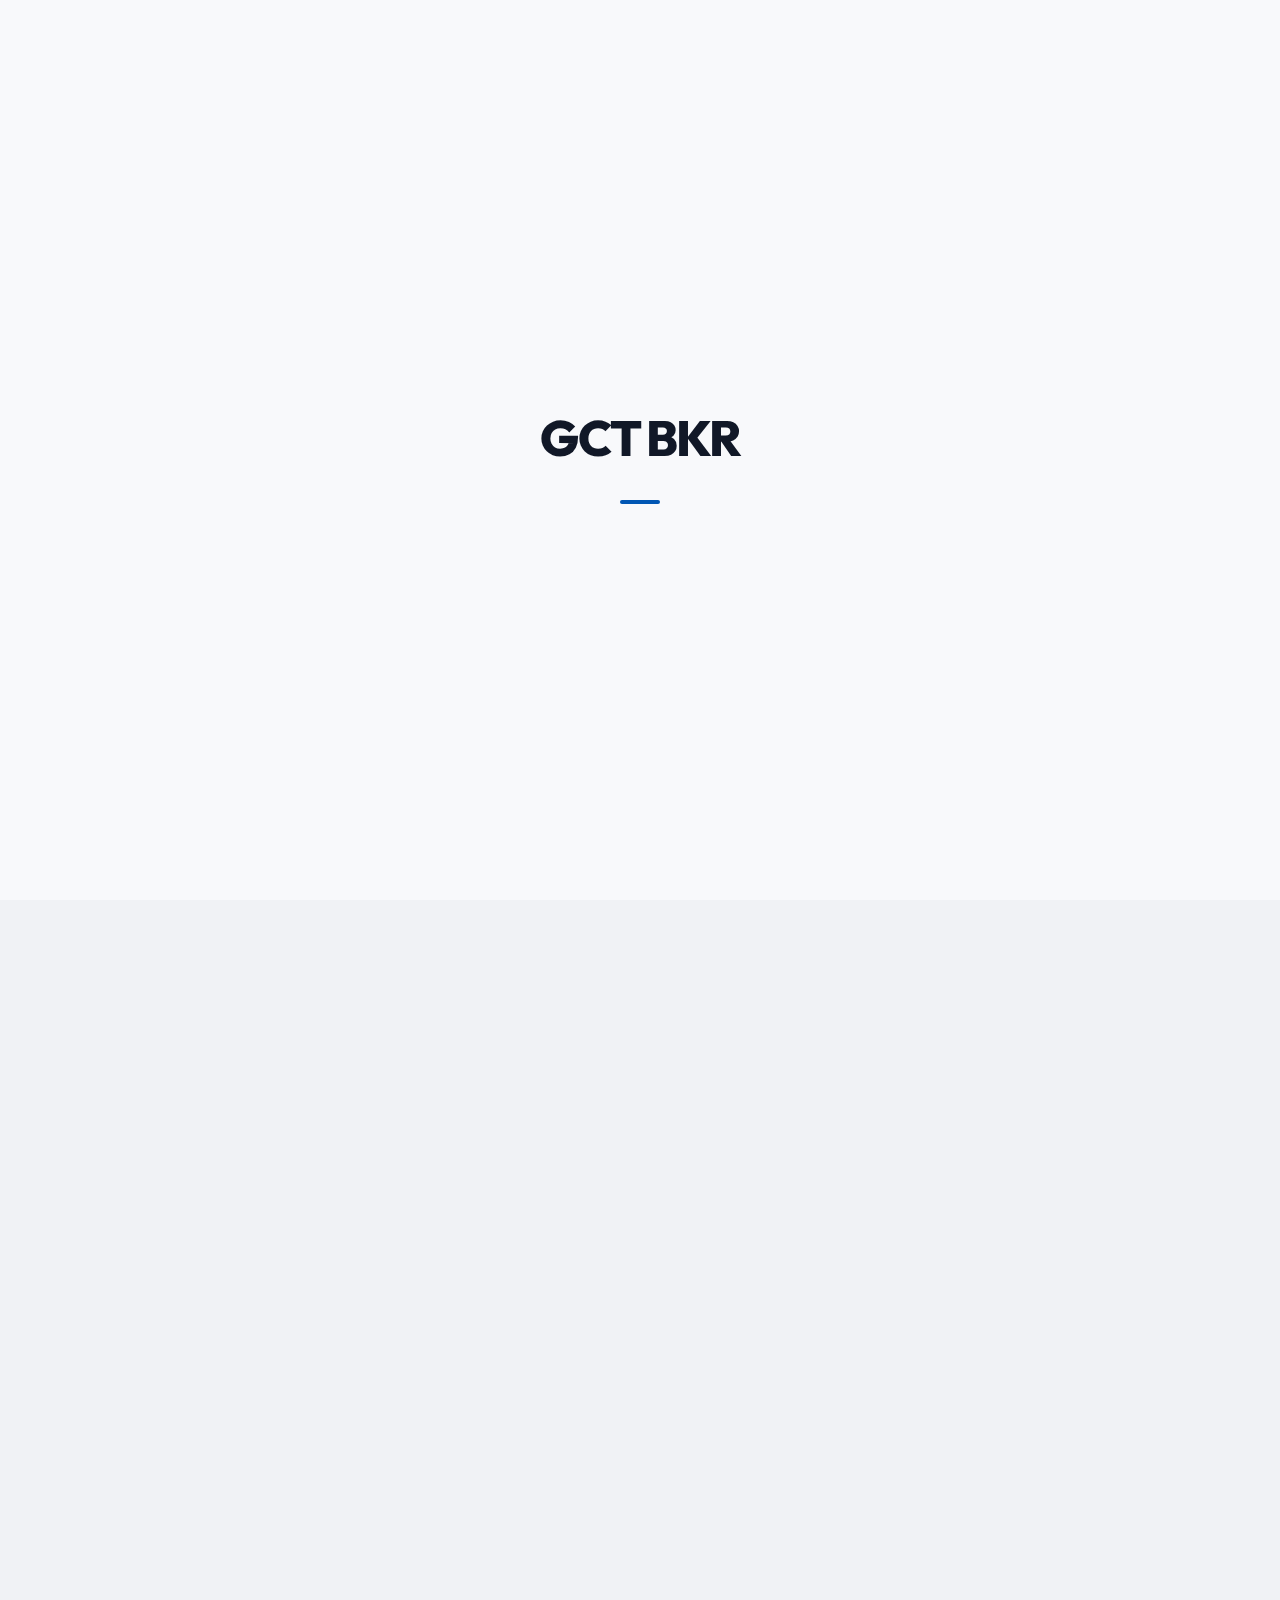
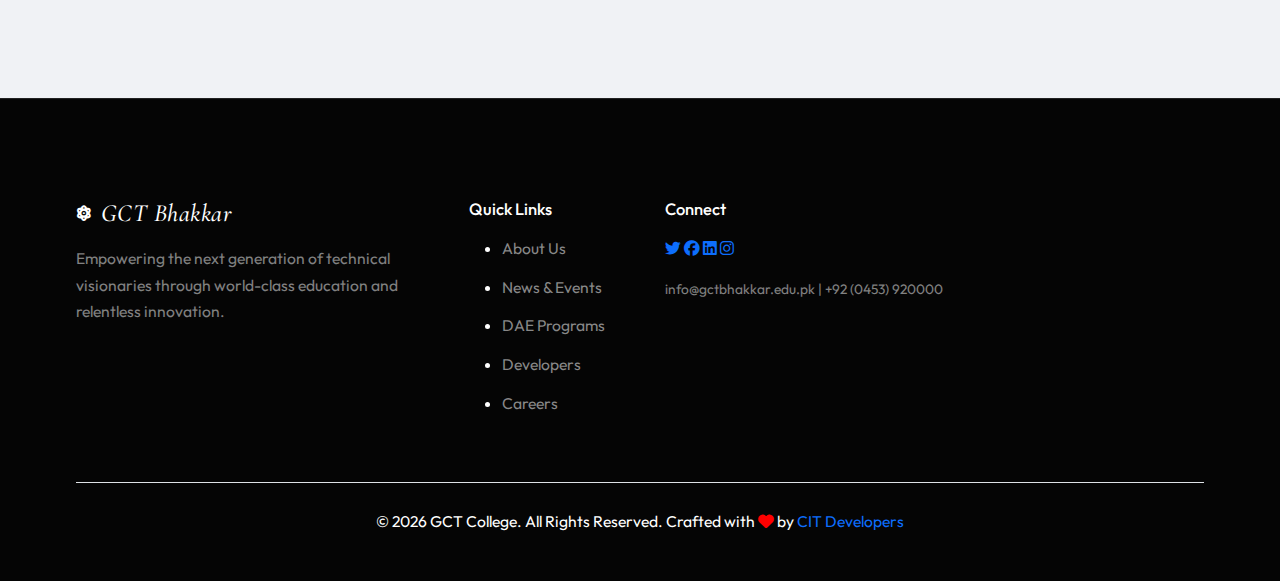
<file: pages/contact.html>
<!DOCTYPE html>
<html lang="en" data-theme="light">

<head>
    <meta charset="UTF-8">
    <meta name="viewport" content="width=device-width, initial-scale=1.0">
    <meta name="description" content="Contact GCT Bhakkar - Get in touch with us for inquiries and admissions.">
    <title>Contact Us | GCT BHAKKAR</title>
    <!-- Bootstrap 5 -->
    <link href="../css/bootstrapCss/bootstrap.min.css" rel="stylesheet">
    <!-- Font Awesome -->
    <link rel="stylesheet" href="https://cdnjs.cloudflare.com/ajax/libs/font-awesome/6.4.0/css/all.min.css">
    <!-- Fonts -->
    <link
        href="https://fonts.googleapis.com/css2?family=Outfit:wght@300;400;500;700;800&family=Cormorant+Garamond:ital,wght@0,400;0,600;1,400&display=swap"
        rel="stylesheet">
    <!-- Custom CSS -->
    <link rel="stylesheet" href="../css/style.css">
</head>

<body>
    <!-- Loading Overlay -->
    <div id="loader" class="loader-overlay">
        <div class="loader-content">
            <div class="loader-logo">GCT BKR</div>
            <div class="loader-progress"></div>
        </div>
    </div>

    <!-- Header / Navbar -->
    <header>
        <nav class="navbar navbar-expand-lg fixed-top premium-nav">
            <div class="container-fluid px-lg-5">
                <a class="navbar-brand d-flex align-items-center gap-2" href="../index.html">
                    <div class="brand-icon"><i class="fa-solid fa-atom"></i></div>
                    <div class="brand-text">
                        <span class="block fw-bold display-font">GCT</span>
                        <span class="block small text-spaced">BHAKKAR</span>
                    </div>
                </a>

                <button class="menu-trigger d-lg-none" type="button" data-bs-toggle="offcanvas"
                    data-bs-target="#premiumOffcanvas">
                    <span class="bar"></span>
                    <span class="bar"></span>
                    <span class="bar"></span>
                </button>

                <div class="collapse navbar-collapse d-none d-lg-block">
                    <ul class="navbar-nav mx-auto align-items-center bg-glass-pill">
                        <li class="nav-item"><a class="nav-link" href="../index.html">Home</a></li>
                        <li class="nav-item"><a class="nav-link" href="about.html">About</a></li>
                        <li class="nav-item"><a class="nav-link" href="programs.html">Programs</a></li>
                        <li class="nav-item"><a class="nav-link" href="facilities.html">Facilities</a></li>
                        <li class="nav-item"><a class="nav-link" href="news-events.html">News & Events</a></li>
                        <li class="nav-item"><a class="nav-link active" href="contact.html">Contact</a></li>
                    </ul>
                    <div class="d-flex align-items-center gap-4">
                        <!-- Theme Toggle -->
                        <button class="theme-switch-wrapper" aria-label="Toggle Dark Mode">
                            <div class="toggle-track">
                                <div class="toggle-indicator"></div>
                                <div class="icon-container-sun">
                                    <i class="fa-solid fa-sun sun-icon"></i>
                                </div>
                                <div class="icon-container-moon">
                                    <i class="fa-solid fa-moon moon-icon"></i>
                                </div>
                            </div>
                        </button>
                        <!-- CTA -->
                        <a href="contact.html" class="btn-premium-cta">
                            <i class="fa-solid fa-paper-plane me-1"></i>
                            <span>Apply Now</span>
                            <div class="btn-shine"></div>
                        </a>
                    </div>
                </div>
            </div>
        </nav>
    </header>

    <!-- Mobile Offcanvas Menu -->
    <div class="offcanvas offcanvas-end premium-menu-glass" tabindex="-1" id="premiumOffcanvas">
        <div class="offcanvas-bg-glow"></div>
        <div class="offcanvas-header justify-content-between align-items-center p-4">
            <div class="brand-group text-white">
                <i class="fa-solid fa-atom fs-2"></i>
                <span class="fw-bold fs-3 ms-2 font-serif">GCT BKR</span>
            </div>
            <button type="button" class="btn-close-custom" data-bs-dismiss="offcanvas">
                <i class="fa-solid fa-xmark"></i>
            </button>
        </div>
        <div class="offcanvas-body d-flex flex-column justify-content-center px-5">
            <ul class="premium-menu-list">
                <li class="menu-item-reveal"><a href="../index.html" class="menu-link" data-text="Home">Home</a></li>
                <li class="menu-item-reveal"><a href="about.html" class="menu-link" data-text="About">About</a></li>
                <li class="menu-item-reveal"><a href="programs.html" class="menu-link" data-text="Programs">Programs</a>
                </li>
                <li class="menu-item-reveal"><a href="facilities.html" class="menu-link"
                        data-text="Facilities">Facilities</a></li>
                <li class="menu-item-reveal"><a href="news-events.html" class="menu-link" data-text="News & Events">News
                        & Events</a></li>
                <li class="menu-item-reveal"><a href="developers.html" class="menu-link"
                        data-text="Developers">Developers</a></li>
                <li class="menu-item-reveal"><a href="contact.html" class="menu-link" data-text="Contact">Contact</a>
                </li>
            </ul>

            <div class="menu-footer mt-5 pt-4 border-top border-white-10 d-flex flex-column gap-3 menu-item-reveal">
                <div class="d-flex justify-content-between align-items-center mb-2 px-1">
                    <span class="text-white-50 small text-uppercase fw-bold letter-spacing-1">Connect With Us</span>
                    <div class="social-links-mobile">
                        <a href="#" class="social-link-item"><i class="fa-brands fa-facebook-f"></i></a>
                        <a href="#" class="social-link-item"><i class="fa-brands fa-x-twitter"></i></a>
                        <a href="#" class="social-link-item"><i class="fa-brands fa-instagram"></i></a>
                    </div>
                </div>
                <div class="d-flex justify-content-between align-items-center mb-2 px-1 text-white">
                    <span class="small text-uppercase fw-bold letter-spacing-1">Theme Preference</span>
                    <button class="theme-switch-wrapper mobile-theme-switch" aria-label="Toggle Dark Mode Mobile">
                        <div class="toggle-track">
                            <div class="toggle-indicator"></div>
                            <div class="icon-container-sun">
                                <i class="fa-solid fa-sun sun-icon"></i>
                            </div>
                            <div class="icon-container-moon">
                                <i class="fa-solid fa-moon moon-icon"></i>
                            </div>
                        </div>
                    </button>
                </div>
                <a href="contact.html" class="btn-premium-cta w-100 justify-content-center mt-3">Start Application</a>
            </div>
        </div>
    </div>

    <main>
        <!-- Hero Section with Ken Burns -->
        <section class="hero-section" style="height: 70vh; min-height: 500px;">
            <div class="hero-slideshow">
                <div class="slide active"
                    style="background-image: url('../assets/img/front 3.jpeg'); animation: kenBurns 20s infinite alternate;">
                </div>
            </div>
            <div class="hero-overlay-gradient"
                style="background: linear-gradient(180deg, rgba(0,0,0,0.3) 0%, rgba(0,0,0,0.8) 100%);"></div>
            <div
                class="container position-relative z-2 h-100 d-flex flex-column justify-content-center align-items-center text-center">
                <h5 class="section-tag text-white-50 reveal-up" style="letter-spacing: 5px;">GET IN TOUCH</h5>
                <h1 class="hero-title animate-text" style="font-size: clamp(3rem, 8vw, 5.5rem);">Contact <span
                        class="text-gradient">Us.</span></h1>
                <p class="hero-subtitle animate-text delay-1 fs-4 opacity-75">Your journey to excellence starts with a
                    simple conversation.</p>
                <div class="mt-4 animate-text delay-2">
                    <a href="#contact-form" class="btn-glass-large">
                        <i class="fa-solid fa-envelope-open-text me-2"></i> Reach Out Today
                    </a>
                </div>
            </div>
        </section>

        <!-- Contact Section -->
        <section id="contact-form" class="section-padding bg-paper overflow-hidden">
            <div class="container">
                <div class="row g-5 align-items-start">
                    <!-- Contact Form -->
                    <div class="col-lg-6 reveal-up">
                        <div class="glass-container p-5 shadow-2xl"
                            style="border-radius: 40px; background: rgba(var(--bg-rgb), 0.7); backdrop-filter: blur(20px); border: 1px solid var(--border-color);">
                            <h5 class="section-tag">COMMUNICATION</h5>
                            <h2 class="section-heading mb-4">Send a <span class="serif-italic">Message</span></h2>
                            <p class="text-muted mb-4">Fill out the form below and one of our academic advisors will get
                                back to you within 24 hours.</p>

                            <form class="premium-form">
                                <div class="row g-3">
                                    <div class="col-md-6">
                                        <div class="form-floating mb-3">
                                            <input type="text" class="form-control bg-transparent" id="name"
                                                placeholder="Name" required
                                                style="border-radius: 15px; border-color: rgba(var(--accent-rgb), 0.2);">
                                            <label for="name">Full Name</label>
                                        </div>
                                    </div>
                                    <div class="col-md-6">
                                        <div class="form-floating mb-3">
                                            <input type="email" class="form-control bg-transparent" id="email"
                                                placeholder="name@example.com" required
                                                style="border-radius: 15px; border-color: rgba(var(--accent-rgb), 0.2);">
                                            <label for="email">Email Address</label>
                                        </div>
                                    </div>
                                </div>
                                <div class="form-floating mb-3">
                                    <select class="form-select bg-transparent" id="purpose" required
                                        style="border-radius: 15px; border-color: rgba(var(--accent-rgb), 0.2);">
                                        <option selected disabled value="">Purpose of Inquiry</option>
                                        <option value="1">Admissions & Eligibility</option>
                                        <option value="2">Department Information</option>
                                        <option value="3">Scholarship Queries</option>
                                        <option value="4">Other Inquiries</option>
                                    </select>
                                    <label for="purpose">Inquiry Type</label>
                                </div>
                                <div class="form-floating mb-4">
                                    <textarea class="form-control bg-transparent" placeholder="Message" id="message"
                                        style="height: 150px; border-radius: 15px; border-color: rgba(var(--accent-rgb), 0.2);"
                                        required></textarea>
                                    <label for="message">How can we assist you?</label>
                                </div>
                                <button type="submit"
                                    class="btn-premium-cta w-100 py-3 d-flex align-items-center justify-content-center gap-2"
                                    style="border-radius: 15px;">
                                    <span>Initiate Contact</span>
                                    <i class="fa-solid fa-paper-plane small"></i>
                                    <div class="btn-shine"></div>
                                </button>
                            </form>
                        </div>
                    </div>

                    <!-- Contact Details & Map -->
                    <div class="col-lg-6">
                        <div class="row g-4">
                            <!-- Location Box -->
                            <div class="col-12 reveal-up delay-1">
                                <div class="contact-box-premium tilt-card glass-container p-4 d-flex align-items-center gap-4 shadow-sm border-0"
                                    style="border-radius: 25px; transition: all 0.5s var(--ease-out-expo);">
                                    <div class="icon-box bg-accent text-white d-flex align-items-center justify-content-center"
                                        style="width: 70px; height: 70px; border-radius: 20px; font-size: 1.5rem;">
                                        <i class="fa-solid fa-location-dot"></i>
                                    </div>
                                    <div>
                                        <h6 class="fw-bold mb-1 opacity-50 text-uppercase ls-1"
                                            style="font-size: 0.7rem;">Visit Us</h6>
                                        <h4 class="fw-bold mb-0">Main Campus, Bhakkar</h4>
                                        <p class="text-muted small mb-0">GCT Road, Bhakkar, Punjab, Pakistan</p>
                                    </div>
                                </div>
                            </div>
                            <!-- Phone Box -->
                            <div class="col-12 reveal-up delay-2">
                                <div class="contact-box-premium tilt-card glass-container p-4 d-flex align-items-center gap-4 shadow-sm border-0"
                                    style="border-radius: 25px; transition: all 0.5s var(--ease-out-expo);">
                                    <div class="icon-box bg-accent text-white d-flex align-items-center justify-content-center"
                                        style="width: 70px; height: 70px; border-radius: 20px; font-size: 1.5rem;">
                                        <i class="fa-solid fa-mobile-screen-button"></i>
                                    </div>
                                    <div>
                                        <h6 class="fw-bold mb-1 opacity-50 text-uppercase ls-1"
                                            style="font-size: 0.7rem;">Call Support</h6>
                                        <h4 class="fw-bold mb-0">+92 (0453) 920000</h4>
                                        <p class="text-muted small mb-0">Monday to Friday, 8:00 AM - 4:00 PM</p>
                                    </div>
                                </div>
                            </div>
                            <!-- Email Box -->
                            <div class="col-12 reveal-up delay-3">
                                <div class="contact-box-premium tilt-card glass-container p-4 d-flex align-items-center gap-4 shadow-sm border-0"
                                    style="border-radius: 25px; transition: all 0.5s var(--ease-out-expo);">
                                    <div class="icon-box bg-accent text-white d-flex align-items-center justify-content-center"
                                        style="width: 70px; height: 70px; border-radius: 20px; font-size: 1.5rem;">
                                        <i class="fa-solid fa-envelope-open-text"></i>
                                    </div>
                                    <div>
                                        <h6 class="fw-bold mb-1 opacity-50 text-uppercase ls-1"
                                            style="font-size: 0.7rem;">Email Inquiry</h6>
                                        <h4 class="fw-bold mb-0">info@gctbhakkar.edu.pk</h4>
                                        <p class="text-muted small mb-0">For official correspondence and admissions.</p>
                                    </div>
                                </div>
                            </div>
                            <!-- Map Container -->
                            <div class="col-12 reveal-up delay-4">
                                <div class="map-wrapper glass-container p-2 shadow-lg border-0"
                                    style="border-radius: 40px; height: 350px; overflow: hidden;">
                                    <iframe
                                        src="https://www.google.com/maps/embed?pb=!1m18!1m12!1m3!1d13735.617758376442!2d71.0543202!3d31.6310232!2m3!1f0!2f0!3f0!3m2!1i1024!2i768!4f13.1!3m3!1m2!1s0x3921503333333333%3A0x2222222222222222!2sGCT%20Bhakkar!5e0!3m2!1sen!2spk!4v1700000000000!5m2!1sen!2spk"
                                        width="100%" height="100%" style="border-radius: 35px; border:0;"
                                        allowfullscreen="" loading="lazy"></iframe>
                                </div>
                            </div>
                        </div>
                    </div>
                </div>
            </div>
        </section>
    </main>

    <!-- Footer -->
    <footer class="footer-premium">
        <div class="container">
            <div class="row g-5">
                <div class="col-lg-4">
                    <div class="d-flex align-items-center gap-2 mb-3">
                        <div class="brand-icon-sm"><i class="fa-solid fa-atom"></i></div>
                        <span class="h4 text-white font-serif mb-0">GCT Bhakkar</span>
                    </div>
                    <p class="text-white-50">Empowering the next generation of technical visionaries through world-class
                        education and relentless innovation.</p>
                </div>
                <div class="col-6 col-md-3 col-lg-2">
                    <h6 class="text-white mb-3">Quick Links</h6>
                    <ul class="footer-links">
                        <li><a href="about.html">About Us</a></li>
                        <li><a href="news-events.html">News & Events</a></li>
                        <li><a href="programs.html">DAE Programs</a></li>
                        <li><a href="developers.html">Developers</a></li>
                        <li><a href="#">Careers</a></li>
                    </ul>
                </div>
                <div class="col-md-6 col-lg-4">
                    <h6 class="text-white mb-3">Connect</h6>
                    <div class="social-grid">
                        <a href="#" aria-label="Twitter"><i class="fa-brands fa-twitter"></i></a>
                        <a href="#" aria-label="Facebook"><i class="fa-brands fa-facebook"></i></a>
                        <a href="#" aria-label="LinkedIn"><i class="fa-brands fa-linkedin"></i></a>
                        <a href="#" aria-label="Instagram"><i class="fa-brands fa-instagram"></i></a>
                    </div>
                    <p class="text-white-50 small mt-3">info@gctbhakkar.edu.pk | +92 (0453) 920000</p>
                </div>
            </div>
            <div class="footer-bottom mt-5 pt-4 border-top border-white-10 text-center">
                <p>&copy; 2026 GCT College. All Rights Reserved. Crafted with <i class="fas fa-heart"
                        style="color: red;"></i> by <a href="developers.html" style="text-decoration: none;">CIT
                        Developers</a>
                </p>
            </div>
        </div>
    </footer>

    <!-- Bootstrap Bundle -->
    <script src="../js/bootstrapJs/bootstrap.bundle.min.js"></script>
    <script src="../js/script.js"></script>
</body>

</html>
</file>
<file: css/style.css>
/* --- VARIABLES & THEME --- */
:root {
  /* Colors - Light */
  --bg-body-light: #f8f9fb;
  --bg-surface-light: #f0f2f5;
  --text-primary-light: #111827;
  --text-muted-light: #4b5563;
  --accent-light: #0056b3;
  --accent-rgb-light: 0, 86, 179;
  --border-light: rgba(0, 0, 0, 0.12);

  /* Colors - Dark */
  --bg-body-dark: #050505;
  --bg-surface-dark: #121212;
  --text-primary-dark: #ffffff;
  --text-muted-dark: #a0a0a0;
  --accent-dark: #4da3ff;
  --accent-rgb-dark: 77, 163, 255;
  --border-dark: rgba(255, 255, 255, 0.1);

  /* --- RESPONSIVE TOKENS --- */
  --root-font-size: 16.5px;
  --section-padding: clamp(60px, 10vw, 120px);
  --container-width: 90%;

  /* Responsive Spacing Scale */
  --space-xs: clamp(8px, 1vw, 12px);
  --space-sm: clamp(16px, 2vw, 24px);
  --space-md: clamp(24px, 4vw, 40px);
  --space-lg: clamp(40px, 6vw, 80px);
  --space-xl: clamp(80px, 10vw, 150px);

  /* Fluid Typography Scale (Mobile -> Desktop) */
  --h1-size: clamp(2.5rem, 8vw, 5rem);
  --h2-size: clamp(2rem, 6vw, 3.5rem);
  --h3-size: clamp(1.5rem, 4vw, 2.2rem);
  --h4-size: clamp(1.25rem, 3vw, 1.75rem);
  --body-size: clamp(0.95rem, 1.1vw, 1.1rem);
  --small-size: clamp(0.75rem, 0.9vw, 0.85rem);

  /* Glass Effects & Physics */
  --glass-bg: rgba(255, 255, 255, 0.9);
  --glass-blur: blur(30px);
  --mobile-glass-blur: blur(15px); /* optimized for mobile performance */
  --glass-border: rgba(255, 255, 255, 0.2);
  --ease-out-expo: cubic-bezier(0.16, 1, 0.3, 1);
  --ease-in-out: cubic-bezier(0.65, 0, 0.35, 1);
  --hover-lift: translateY(-8px);
  --hover-shadow: 0 20px 40px rgba(0, 0, 0, 0.1);

  /* Neumorphic/Premium Shadows */
  --toggle-shadow-light: 4px 4px 8px #d1d9e6, -4px -4px 8px #ffffff;
  --toggle-shadow-dark: 4px 4px 8px #0b0b0b, -4px -4px 8px #1f1f1f;
}

[data-theme="dark"] {
  --bg-body: var(--bg-body-dark);
  --bg-surface: var(--bg-surface-dark);
  --text-primary: var(--text-primary-dark);
  --text-muted: var(--text-muted-dark);
  --accent: var(--accent-dark);
  --accent-rgb: var(--accent-rgb-dark);
  --border-color: var(--border-dark);
  --card-shadow: 0 10px 40px rgba(0, 0, 0, 0.5);
  --nav-bg: rgba(10, 10, 10, 0.85);
  --cta-glow: rgba(77, 163, 255, 0.6);
  --toggle-bg: #151515;
  --toggle-shadow: var(--toggle-shadow-dark);
  --sun-color: #ffd700;
  --moon-color: #ffffff;
}

[data-theme="light"] {
  --bg-body: var(--bg-body-light);
  --bg-surface: var(--bg-surface-light);
  --text-primary: var(--text-primary-light);
  --text-muted: var(--text-muted-light);
  --accent: var(--accent-light);
  --accent-rgb: var(--accent-rgb-light);
  --border-color: var(--border-light);
  --card-shadow: 0 10px 35px rgba(0, 0, 0, 0.06);
  --nav-bg: rgba(255, 255, 255, 0.92);
  --cta-glow: rgba(0, 86, 179, 0.4);
  --toggle-bg: #eef2f5;
  --toggle-shadow: var(--toggle-shadow-light);
  --sun-color: #ffa500;
  --moon-color: #333;
}

/* --- RESET & GLOBAL OPTIMIZATION --- */
html {
  scroll-behavior: smooth;
  font-size: var(--root-font-size);
}
body {
  background-color: var(--bg-body);
  color: var(--text-primary);
  font-family: "Outfit", sans-serif;
  font-size: var(--body-size);
  transition:
    background-color 0.5s var(--ease-out-expo),
    color 0.5s;
  overflow-x: hidden;
  line-height: 1.7;
  -webkit-font-smoothing: antialiased;
}

h1 {
  font-size: var(--h1-size);
}
h2 {
  font-size: var(--h2-size);
}
h3 {
  font-size: var(--h3-size);
}
h4 {
  font-size: var(--h4-size);
}

h1,
h2,
h3,
h4,
.display-font {
  font-family: "Outfit", sans-serif;
  font-weight: 700;
  letter-spacing: -0.015em;
  line-height: 1.25;
}
.font-serif {
  font-family: "Cormorant Garamond", serif;
  font-style: italic;
  letter-spacing: 0.02em;
}
.letter-spacing-1 {
  letter-spacing: 1px;
}
.text-white-50 {
  color: rgba(255, 255, 255, 0.5) !important;
}
.serif-italic {
  font-family: "Cormorant Garamond", serif;
  font-style: italic;
  font-weight: 600;
  color: var(--accent);
}
.text-accent {
  color: var(--accent) !important;
}

/* --- LOADER --- */
.loader-overlay {
  position: fixed;
  inset: 0;
  background: var(--bg-body);
  z-index: 99999;
  display: flex;
  justify-content: center;
  align-items: center;
  transition: opacity 0.6s ease;
}
.loader-logo {
  font-size: 3rem;
  font-weight: 800;
  letter-spacing: -2px;
  margin-bottom: 20px;
  text-align: center;
}
.loader-progress {
  width: 40px;
  height: 4px;
  background: var(--accent);
  animation: loadingBar 1s infinite ease-in-out;
  border-radius: 2px;
  margin: 0 auto;
}
@keyframes loadingBar {
  0% {
    width: 0;
    opacity: 0;
  }
  50% {
    width: 40px;
    opacity: 1;
  }
  100% {
    width: 0;
    opacity: 0;
  }
}

/* --- PREMIUM NAVBAR --- */
.premium-nav {
  padding: 25px 0;
  transition: all 0.4s var(--ease-out-expo);
}
.premium-nav.scrolled {
  padding: 12px 0;
  background: var(--nav-bg);
  backdrop-filter: var(--glass-blur);
  border-bottom: 1px solid var(--border-color);
}
@media (max-width: 768px) {
  .premium-nav.scrolled {
    backdrop-filter: var(--mobile-glass-blur);
    background: rgba(var(--bg-body-rgb), 0.95);
  }
}
.bg-glass-pill {
  background: rgba(125, 125, 125, 0.05);
  padding: 5px 10px;
  border-radius: 50px;
  border: 1px solid var(--border-color);
  backdrop-filter: blur(7px);
}
.nav-link {
  color: var(--text-primary) !important;
  font-weight: 500;
  padding: 8px 18px !important;
  border-radius: 20px;
  transition: 0.3s;
  font-size: 0.9375rem;
}
.nav-link:hover,
.nav-link.active {
  background: var(--bg-body);
  box-shadow: 0 4px 15px rgba(0, 0, 0, 0.08);
}
[data-theme="dark"] .nav-link:hover {
  background: #222;
}

/* Advanced Theme Toggle (Pill Switch) */
.theme-switch-wrapper {
  background: var(--toggle-bg);
  border: 1px solid var(--border-color);
  width: 76px;
  height: 42px;
  border-radius: 50px;
  display: flex;
  align-items: center;
  justify-content: center;
  cursor: pointer;
  position: relative;
  box-shadow:
    inset 0 2px 8px rgba(0, 0, 0, 0.06),
    0 1px 2px rgba(255, 255, 255, 0.1);
  transition: 0.5s var(--ease-out-expo);
  padding: 0;
  will-change: transform;
}
.theme-switch-wrapper:active {
  transform: scale(0.94);
}
.toggle-track {
  position: relative;
  width: 100%;
  height: 100%;
  display: flex;
  align-items: center;
  justify-content: space-between;
  padding: 0 8px;
}
.toggle-indicator {
  position: absolute;
  top: 3px;
  left: 3px;
  width: 36px;
  height: 36px;
  border-radius: 50%;
  background: #fff;
  box-shadow:
    0 4px 12px rgba(0, 0, 0, 0.15),
    0 0 0 1px rgba(0, 0, 0, 0.02);
  transition:transform 0.6s cubic-bezier(0.16, 1, 0.3, 1), background 0.4s ease, box-shadow 0.4s ease;
    
  z-index: 2;
  display: flex;
  align-items: center;
  justify-content: center;
}
.icon-container-sun,
.icon-container-moon {
  z-index: 1;
  font-size: 0.9rem;
  color: var(--text-muted);
  transition: 0.3s;
}

[data-theme="light"] .toggle-indicator {
  transform: translateX(34px);
  background: #fff;
  box-shadow:
    0 4px 15px rgba(var(--accent-rgb-light), 0.25),
    0 0 0 1px rgba(0, 0, 0, 0.02);
}
[data-theme="light"] .icon-container-sun {
  opacity: 0.3;
}
[data-theme="light"] .icon-container-moon {
  opacity: 1;
  color: var(--accent);
}

[data-theme="dark"] .toggle-indicator {
  transform: translateX(0);
  background: #2a2a2a;
  box-shadow:
    0 4px 15px rgba(0, 0, 0, 0.5),
    0 0 10px rgba(77, 163, 255, 0.2);
}
[data-theme="dark"] .icon-container-sun {
  opacity: 1;
  color: #ffd700;
}
[data-theme="dark"] .icon-container-moon {
  opacity: 0.5;
}

/* Mobile specific adjustment for toggle */
.mobile-theme-switch {
  margin-left: auto;
}

/* Magnetic Apply Button - Refined */
.btn-premium-cta {
  position: relative;
  display: inline-flex;
  align-items: center;
  gap: 12px;
  padding: 12px 32px;
  background: linear-gradient(135deg, var(--accent), #004494);
  color: white !important;
  border-radius: 50px;
  font-weight: 600;
  text-decoration: none;
  overflow: hidden;
  box-shadow: 0 4px 25px rgba(var(--accent), 0.4);
  transition: all 0.4s var(--ease-out-expo);
  border: 1px solid rgba(255, 255, 255, 0.15);
  z-index: 10;
  letter-spacing: 0.5px;
  height: 54px;
  min-width: 220px; /* Standardized size */
  justify-content: center;
  white-space: nowrap;
  will-change: transform, box-shadow;
  backface-visibility: hidden;
  transform: translateZ(0);
}
.btn-premium-cta .btn-shine {
  position: absolute;
  top: 0;
  left: -100%;
  width: 50%;
  height: 100%;
  background: linear-gradient(
    to right,
    rgba(255, 255, 255, 0) 0%,
    rgba(255, 255, 255, 0.3) 50%,
    rgba(255, 255, 255, 0) 100%
  );
  transform: skewX(-25deg);
  animation: shine 6s infinite;
  pointer-events: none;
}
@keyframes shine {
  0% {
    left: -100%;
  }
  20% {
    left: 200%;
  }
  100% {
    left: 200%;
  }
}

[data-theme="dark"] .btn-premium-cta {
  background: linear-gradient(135deg, #4da3ff, #0066cc);
  box-shadow: 0 0 30px rgba(77, 163, 255, 0.3);
}
[data-theme="light"] .btn-premium-cta {
  background: linear-gradient(135deg, #0056b3, #0088ff);
}

.btn-premium-cta:hover {
  transform: scale(1.01) translateZ(0);
  box-shadow: 0 15px 35px rgba(var(--accent-rgb), 0.5);
  border-color: rgba(255, 255, 255, 0.4);
  filter: brightness(1.1);
}
.btn-premium-cta:active {
  transform: scale(0.99) translateZ(0);
}

/* responsive large buttons */
@media (max-width: 576px) {
  .btn-premium-cta,
  .btn-glass-large {
    width: 100%;
    justify-content: center;
    padding: 14px 20px;
    font-size: 0.95rem;
  }
  .cta-wrapper {
    display: flex;
    flex-direction: column;
    gap: 15px;
    width: 100%;
  }
  .cta-wrapper .me-3 {
    margin-right: 0 !important;
  }
}

/* Send Inquiry / Solid Large Button */
.btn-solid-large {
  background: var(--text-primary);
  color: var(--bg-body);
  font-weight: 700;
  padding: 18px;
  border-radius: 16px;
  border: none;
  font-size: 1.1rem;
  letter-spacing: 0.5px;
  cursor: pointer;
  transition: 0.5s var(--ease-out-expo);
  box-shadow: 0 10px 30px rgba(0, 0, 0, 0.1);
  position: relative;
  overflow: hidden;
  will-change: transform, box-shadow;
  backface-visibility: hidden;
  transform: translateZ(0);
}
[data-theme="dark"] .btn-solid-large {
  background: white;
  color: black;
}
[data-theme="light"] .btn-solid-large {
  background: #1a1a1a;
  color: white;
}

.btn-solid-large:hover {
  transform: scale(1.01) translateZ(0);
  box-shadow: 0 20px 40px rgba(0, 0, 0, 0.2);
}
.btn-solid-large:active {
  transform: scale(0.99) translateZ(0);
}
.btn-premium-cta::after {
  content: "";
  position: absolute;
  top: 50%;
  left: 50%;
  width: 300px;
  height: 300px;
  background: radial-gradient(
    circle,
    rgba(255, 255, 255, 0.3) 0%,
    transparent 70%
  );
  transform: translate(-50%, -50%) scale(0);
  transition: transform 0.6s;
  border-radius: 50%;
  pointer-events: none;
}
.btn-premium-cta:active::after {
  transform: translate(-50%, -50%) scale(1);
  opacity: 0;
  transition: 0s;
}

.btn-premium-cta i {
  transition: 0.4s var(--ease-out-expo);
}
.btn-premium-cta:hover i {
  opacity: 0.8;
}

/* Menu Trigger */
.menu-trigger {
  background: none;
  border: none;
  width: 34px;
  height: 34px;
  display: flex;
  flex-direction: column;
  justify-content: center;
  gap: 6px;
  align-items: flex-end;
  padding: 0;
}
.menu-trigger .bar {
  display: block;
  width: 28px;
  height: 2px;
  background: var(--text-primary);
  transition: 0.3s;
  border-radius: 2px;
}
.menu-trigger .bar:nth-child(2) {
  width: 18px;
}
.menu-trigger:hover .bar {
  width: 32px;
  background: var(--accent);
}

/* --- HERO SECTION --- */
.hero-section {
  height: 100vh;
  min-height: 700px;
  position: relative;
  overflow: hidden;
  color: white;
}
.hero-slideshow,
.slide {
  position: absolute;
  inset: 0;
  background-size: cover;
  background-position: center;
  transition:
    opacity 1.5s ease-in-out,
    transform 8s ease;
  will-change: opacity, transform;
}
.slide {
  opacity: 0;
  transform: scale(1.1);
  z-index: 0;
}
.slide.active {
  opacity: 1;
  transform: scale(1);
  z-index: 1;
}
.hero-overlay-gradient {
  position: absolute;
  inset: 0;
  background: linear-gradient(
    180deg,
    rgba(0, 0, 0, 0.2) 0%,
    rgba(0, 0, 0, 0.85) 100%
  );
  z-index: 2;
  pointer-events: none;
}

.hero-title {
  font-size: var(--h1-size);
  font-weight: 800;
  letter-spacing: -2px;
  line-height: 1.05;
  margin-bottom: var(--space-md);
}
.text-gradient {
  background: linear-gradient(90deg, #fff 0%, #a2c2e1 100%);
  background-clip: text;
  -webkit-background-clip: text;
  -webkit-text-fill-color: transparent;
}
.hero-subtitle {
  font-size: var(--h3-size);
  opacity: 0.8;
  max-width: 650px;
  margin-bottom: var(--space-lg);
  line-height: 1.5;
  font-weight: 400;
}
.btn-glass-large {
  color: white;
  border: 1px solid rgba(255, 255, 255, 0.3);
  background: rgba(255, 255, 255, 0.1);
  backdrop-filter: blur(10px);
  padding: 12px 32px;
  border-radius: 50px;
  text-decoration: none;
  font-weight: 600;
  transition: all 0.5s var(--ease-out-expo);
  display: inline-flex;
  align-items: center;
  justify-content: center;
  gap: 10px;
  height: 54px;
  min-width: 220px; /* Match btn-premium-cta */
  will-change: transform, box-shadow;
  backface-visibility: hidden;
  transform: translateZ(0);
}
.btn-glass-large:hover {
  background: white;
  color: black !important;
  transform: scale(1.01) translateZ(0);
  box-shadow: 0 15px 30px rgba(255, 255, 255, 0.15);
}
[data-theme="dark"] .btn-glass-large {
  background: rgba(255, 255, 255, 0.05);
}

/* --- SECTIONS & CARDS --- */
.section-padding {
  padding: var(--section-padding) 0;
}
.bg-paper {
  background-color: var(--bg-surface);
}
.container {
  width: var(--container-width);
  max-width: 1400px;
  margin: 0 auto;
}
.section-tag {
  color: var(--accent);
  font-weight: 700;
  letter-spacing: 2px;
  font-size: var(--small-size);
  margin-bottom: var(--space-sm);
  text-transform: uppercase;
}
.section-heading {
  font-size: var(--h2-size);
  letter-spacing: -2px;
  margin-bottom: var(--space-lg);
}

/* Facilities / Programs */
.programs-grid {
  display: grid;
  grid-template-columns: repeat(
    3,
    1fr
  ); /* Forced 3 columns for balanced 2x3 grid */
  gap: var(--space-md);
  padding: var(--space-sm) 0;
}

@media (max-width: 991px) {
  .programs-grid {
    grid-template-columns: repeat(2, 1fr); /* 2 columns for medium screens */
  }
}

@media (max-width: 768px) {
  .programs-grid {
    grid-template-columns: 1fr; /* Stack on mobile */
  }
}

.program-card {
  position: relative;
  overflow: hidden;
  border-radius: 24px;
  height: clamp(350px, 50vh, 450px);
  border: 1px solid var(--border-color);
  background: var(--bg-body);
  transition:
    transform 0.6s var(--ease-out-expo),
    box-shadow 0.6s var(--ease-out-expo);
  display: flex;
  flex-direction: column;
  justify-content: flex-end;
  isolation: isolate;
}
.program-card img {
  position: absolute;
  inset: 0;
  width: 100%;
  height: 100%;
  object-fit: cover;
  transition: transform 0.8s var(--ease-out-expo);
  z-index: -1;
}
.program-card::after {
  content: "";
  position: absolute;
  inset: 0;
  background: linear-gradient(
    0deg,
    rgba(0, 0, 0, 0.9) 0%,
    rgba(0, 0, 0, 0.4) 50%,
    rgba(0, 0, 0, 0) 100%
  );
  z-index: 0;
  transition: opacity 0.5s;
}
.card-content {
  position: relative;
  z-index: 2;
  padding: 30px;
  color: white;
  transform: translateY(20px);
  transition: transform 0.5s var(--ease-out-expo);
}
.program-card:hover {
  transform: scale(1.01);
  box-shadow: 0 25px 50px rgba(0, 0, 0, 0.25);
}
.program-card:hover img {
  transform: scale(1.1);
}
.program-card:hover .card-content {
  transform: translateY(0);
}

.icon-box {
  width: 50px;
  height: 50px;
  background: rgba(255, 255, 255, 0.2);
  backdrop-filter: blur(5px);
  border-radius: 12px;
  display: flex;
  align-items: center;
  justify-content: center;
  font-size: 1.2rem;
  color: white;
  margin-bottom: 15px;
  opacity: 0.9;
}
.program-card h3 {
  font-size: 1.5rem;
  margin-bottom: 10px;
}
.program-card p {
  font-size: 0.95rem;
  color: rgba(255, 255, 255, 0.8);
  margin-bottom: 20px;
  opacity: 0;
  transform: translateY(20px);
  transition: 0.5s;
}
.program-card:hover p {
  opacity: 1;
  transform: translateY(0);
  transition-delay: 0.1s;
}

.learn-link {
  color: white;
  font-weight: 600;
  text-decoration: none;
  display: inline-flex;
  align-items: center;
  gap: 8px;
  opacity: 0;
  transform: translateY(20px);
  transition: 0.5s;
}
.program-card:hover .learn-link {
  opacity: 1;
  transform: translateY(0);
  transition-delay: 0.2s;
}

/* Principal Message */
.principal-section {
  position: relative;
  overflow: hidden;
}
.principal-bg-accent {
  position: absolute;
  width: 400px;
  height: 400px;
  background: var(--accent);
  opacity: 0.05;
  filter: blur(100px);
  border-radius: 50%;
  z-index: 0;
}
.principal-img {
  border-radius: 20px;
  box-shadow: 0 20px 40px rgba(0, 0, 0, 0.1);
  width: 100%;
  transition: 0.5s;
}
.img-badge {
  position: absolute;
  bottom: 30px;
  left: -20px;
  background: white;
  padding: 15px 25px;
  border-radius: 12px;
  box-shadow: 0 10px 30px rgba(0, 0, 0, 0.1);
  border-left: 4px solid var(--accent);
  z-index: 2;
  color: #333;
}
[data-theme="dark"] .img-badge {
  background: #222;
  color: white;
}

/* Events */
.event-card-lg {
  background: var(--bg-body);
  border-radius: 20px;
  overflow: hidden;
  border: 1px solid var(--border-color);
  transition: 0.4s;
  height: 100%;
  display: flex;
  flex-direction: column;
}
.event-card-lg:hover {
  transform: scale(1.01);
  box-shadow: var(--card-shadow);
}
.event-thumb {
  height: 200px;
  position: relative;
  overflow: hidden;
}
.event-thumb img {
  width: 100%;
  height: 100%;
  object-fit: cover;
  transition: 0.6s;
}
.event-card-lg:hover img {
  transform: scale(1.05);
}
.date-tag {
  position: absolute;
  top: 15px;
  right: 15px;
  background: white;
  color: black;
  padding: 8px 15px;
  border-radius: 10px;
  text-align: center;
  box-shadow: 0 10px 20px rgba(0, 0, 0, 0.1);
  font-weight: 700;
}
.event-content {
  padding: 25px;
  flex-grow: 1;
  display: flex;
  flex-direction: column;
}

/* New Sections: Why Choose Us */
.feature-box {
  text-align: center;
  padding: 40px 20px;
  border: 1px solid var(--border-color);
  border-radius: 20px;
  transition: 0.4s;
  background: var(--bg-body);
  height: 100%;
}
.feature-box:hover {
  transform: scale(1.02);
  box-shadow: 0 30px 60px rgba(0, 0, 0, 0.12);
  border-color: var(--accent);
}
.feature-box .feature-icon {
  font-size: 2.5rem;
  color: var(--accent);
  margin-bottom: 25px;
  background: var(--bg-surface);
  width: 80px;
  height: 80px;
  line-height: 80px;
  border-radius: 50%;
  display: inline-block;
  transition: all 0.5s var(--ease-out-expo);
}
.feature-box:hover .feature-icon {
  transform: scale(1.1) rotate(15deg);
  background: var(--accent);
  color: white;
}

/* Admissions Process */
.process-timeline {
  position: relative;
  max-width: 800px;
  margin: 0 auto;
  padding: 40px 0;
}
.process-timeline::before {
  content: "";
  position: absolute;
  left: 50%;
  top: 0;
  bottom: 0;
  width: 2px;
  background: var(--border-color);
  transform: translateX(-50%);
}
.process-step {
  position: relative;
  margin-bottom: 60px;
  width: 50%;
  padding-right: 40px;
  text-align: right;
}
.process-step:nth-child(even) {
  margin-left: auto;
  padding-right: 0;
  padding-left: 40px;
  text-align: left;
}
.step-number {
  position: absolute;
  top: 0;
  right: -25px;
  width: 50px;
  height: 50px;
  background: var(--accent);
  color: white;
  border-radius: 50%;
  display: flex;
  align-items: center;
  justify-content: center;
  font-weight: 700;
  font-size: 1.2rem;
  border: 4px solid var(--bg-body);
}
.process-step:nth-child(even) .step-number {
  right: auto;
  left: -25px;
}
.step-content {
  background: var(--bg-surface);
  padding: 25px;
  border-radius: 16px;
  border: 1px solid var(--border-color);
  box-shadow: 0 5px 20px rgba(0, 0, 0, 0.05);
  transition: 0.4s;
}
.process-step:hover .step-content {
  transform: scale(1.05);
  box-shadow: 0 10px 30px rgba(0, 0, 0, 0.1);
  border-color: var(--accent);
}

/* Staff/Faculty - Keep existing basic grid but premium feel */
.faculty-card {
  background: var(--bg-body);
  border-radius: 20px;
  overflow: hidden;
  border: 1px solid var(--border-color);
  transition: 0.4s;
}
.faculty-card:hover {
  transform: scale(1.01);
  box-shadow: var(--card-shadow);
}
.faculty-img {
  height: 320px;
  position: relative;
  overflow: hidden;
}
.faculty-img img {
  width: 100%;
  height: 100%;
  object-fit: cover;
  transition: all 0.8s var(--ease-out-expo);
}
.faculty-card:hover img {
  transform: scale(1.1) rotate(2deg);
}
.faculty-info {
  padding: 25px;
  text-align: center;
  transition: background 0.4s;
}
.faculty-card:hover .faculty-info {
  background: rgba(var(--accent-rgb), 0.03);
}

/* --- PREMIUM OFFCANVAS --- */
.premium-menu-glass {
  background: rgba(10, 10, 10, 0.75) !important;
  backdrop-filter: blur(50px) saturate(200%) brightness(0.8) !important;
  border-left: 1px solid rgba(255, 255, 255, 0.08);
  box-shadow: -10px 0 50px rgba(0, 0, 0, 0.5);
}
[data-theme="light"] .premium-menu-glass {
  background: rgba(255, 255, 255, 0.85) !important;
  backdrop-filter: blur(50px) saturate(180%) brightness(1.02) !important;
  border-left: 1px solid rgba(0, 0, 0, 0.05);
  box-shadow: -10px 0 50px rgba(0, 0, 0, 0.05);
}
.offcanvas-bg-glow {
  position: absolute;
  top: -20%;
  right: -20%;
  width: 600px;
  height: 600px;
  background: radial-gradient(circle, var(--accent) 0%, transparent 70%);
  opacity: 0.15;
  filter: blur(80px);
  pointer-events: none;
}

.brand-group {
  display: flex;
  align-items: center;
  color: var(--text-primary) !important;
}

.btn-close-custom {
  background: transparent;
  border: 1px solid rgba(255, 255, 255, 0.2);
  color: white;
  width: 40px;
  height: 40px;
  border-radius: 50%;
  display: flex;
  align-items: center;
  justify-content: center;
  font-size: 1.2rem;
  transition: 0.3s;
}
[data-theme="light"] .btn-close-custom {
  color: #333;
  border-color: rgba(0, 0, 0, 0.1);
}
.btn-close-custom:hover {
  background: var(--accent);
  color: white;
  border-color: transparent;
  scale: 1.05;
}

.premium-menu-list {
  list-style: none;
  padding: 0;
  margin: 0;
}

.menu-link {
  display: block;
  font-family: "Outfit", sans-serif;
  font-size: clamp(2.2rem, 10vw, 2.8rem);
  font-weight: 700;
  color: rgba(255, 255, 255, 0.4);
  text-decoration: none;
  line-height: 1.1;
  transition: all 0.6s var(--ease-out-expo);
  position: relative;
  padding: 18px 0;
  letter-spacing: -1px;
}
[data-theme="light"] .menu-link {
  color: rgba(0, 0, 0, 0.35);
}

.menu-link:hover {
  color: white;
  padding-left: 15px;
  letter-spacing: 0.5px;
  text-shadow: 0 0 30px rgba(255, 255, 255, 0.3);
}
.menu-link.active {
  color: white;
  opacity: 1;
}
[data-theme="light"] .menu-link:hover {
  color: black;
  text-shadow: 0 0 20px rgba(0, 0, 0, 0.1);
}

.menu-link::before {
  content: attr(data-text);
  position: absolute;
  top: 0;
  left: 0;
  width: 0;
  overflow: hidden;
  color: var(--accent);
  white-space: nowrap;
  transition: 0.4s ease;
}
.menu-link:hover::before {
  width: 100%;
}

/* Staggered Animation */
.menu-item-reveal {
  opacity: 0;
  transform: translateX(50px);
  transition: 0.5s cubic-bezier(0.2, 0.8, 0.2, 1);
}
.offcanvas.show .menu-item-reveal {
  opacity: 1;
  transform: translateX(0);
}
.offcanvas.show .menu-item-reveal:nth-child(1) {
  transition-delay: 0.1s;
}
.offcanvas.show .menu-item-reveal:nth-child(2) {
  transition-delay: 0.18s;
}
.offcanvas.show .menu-item-reveal:nth-child(3) {
  transition-delay: 0.26s;
}
.offcanvas.show .menu-item-reveal:nth-child(4) {
  transition-delay: 0.34s;
}
.offcanvas.show .menu-item-reveal:nth-child(5) {
  transition-delay: 0.42s;
}
.offcanvas.show .menu-item-reveal:nth-child(6) {
  transition-delay: 0.5s;
}
.offcanvas.show .menu-item-reveal:nth-child(7) {
  transition-delay: 0.58s;
}
.offcanvas.show .menu-item-reveal:nth-child(8) {
  transition-delay: 0.66s;
}
.offcanvas.show .menu-footer {
  transition-delay: 0.8s;
  opacity: 1;
  transform: translateY(0);
}

.menu-footer {
  opacity: 0;
  transform: translateY(20px);
  transition: 0.8s var(--ease-out-expo);
}

/* Testimonials */
.bg-dark-gradient {
  background: linear-gradient(135deg, #0f0f0f 0%, #1a1a1a 100%);
}
.testimonial-card-premium {
  background: rgba(255, 255, 255, 0.03);
  backdrop-filter: blur(10px);
  border: 1px solid rgba(255, 255, 255, 0.08);
  padding: 35px;
  border-radius: 24px;
  transition: 0.4s;
  height: 100%;
}
.testimonial-card-premium:hover {
  background: rgba(255, 255, 255, 0.08);
  transform: scale(1.01);
  border-color: rgba(255, 255, 255, 0.2);
}
.testimonial-grid {
  display: grid;
  grid-template-columns: repeat(auto-fit, minmax(300px, 1fr));
  gap: 30px;
}

/* Video Section / Highlights */
.video-section {
  height: 70vh;
  min-height: 500px;
  display: flex;
  align-items: center;
  justify-content: center;
  position: relative;
}
.bg-video {
  position: absolute;
  top: 0;
  left: 0;
  width: 100%;
  height: 100%;
  object-fit: cover;
  z-index: 0;
}
.video-overlay {
  position: absolute;
  inset: 0;
  background: rgba(0, 0, 0, 0.5);
  z-index: 1;
}
.btn-play {
  width: 80px;
  height: 80px;
  border-radius: 50%;
  background: white;
  border: none;
  color: black;
  font-size: 1.5rem;
  display: inline-flex;
  justify-content: center;
  align-items: center;
  cursor: pointer;
  transition: 0.3s;
}
.btn-play:hover {
  transform: scale(1.05) translateZ(0);
  box-shadow: 0 0 40px rgba(255, 255, 255, 0.4);
}

/* Footer */
.footer-premium {
  background: #050505;
  color: white;
  padding: 100px 0 30px;
  border-top: 1px solid #222;
}
.footer-links a {
  display: block;
  margin-bottom: 12px;
  color: #888;
  text-decoration: none;
  transition: 0.2s;
}
.footer-links a:hover {
  color: white;
  opacity: 1;
}

/* Animation Utils */
.animate-text {
  transform: translateY(30px);
  opacity: 0;
  animation: fadeInUp 0.9s var(--ease-out-expo) forwards;
}
.delay-1 {
  animation-delay: 0.15s;
}
.delay-2 {
  animation-delay: 0.3s;
}
.delay-3 {
  animation-delay: 0.45s;
}
.delay-4 {
  animation-delay: 0.6s;
}
@keyframes fadeInUp {
  to {
    transform: translateY(0);
    opacity: 1;
  }
}
@keyframes kenBurns {
  0% {
    transform: scale(1);
  }
  100% {
    transform: scale(1.1);
  }
}

.reveal-up {
  opacity: 0;
  transform: translateY(50px);
  transition: all 1s var(--ease-out-expo);
  will-change: transform, opacity;
}
.reveal-up.active {
  opacity: 1;
  transform: translateY(0);
}
.reveal-zoom {
  opacity: 0;
  transform: scale(0.95);
  transition: all 1.2s var(--ease-out-expo);
}
.reveal-zoom.active {
  opacity: 1;
  transform: scale(1);
}

@media (max-width: 991px) {
  .premium-nav {
    padding: 15px 0;
    background: var(--glass-bg);
    backdrop-filter: var(--glass-blur);
    border-bottom: 1px solid var(--border-color);
  }
  .hero-title {
    font-size: 3rem;
  }
  .process-timeline::before {
    left: 20px;
  }
  .process-step {
    width: 100%;
    padding-left: 60px !important;
    padding-right: 0;
    text-align: left;
  }
  .step-number {
    left: -5px !important;
    right: auto;
  }
}

/* --- CONTACT & FORMS --- */
.glass-form {
  background: rgba(255, 255, 255, 0.7);
  backdrop-filter: blur(20px);
  padding: 40px;
  border-radius: 24px;
  border: 1px solid white;
  box-shadow: 0 20px 40px rgba(0, 0, 0, 0.05);
}
[data-theme="dark"] .glass-form {
  background: rgba(30, 30, 30, 0.6);
  border: 1px solid rgba(255, 255, 255, 0.1);
  box-shadow: 0 20px 40px rgba(0, 0, 0, 0.3);
}

.form-floating > .form-control,
.form-floating > .form-select {
  background: transparent;
  border: 1px solid var(--border-color);
  border-radius: 12px;
  color: var(--text-primary);
  transition: 0.3s;
}
.form-floating > .form-control:focus,
.form-floating > .form-select:focus {
  box-shadow: 0 0 0 4px rgba(var(--accent), 0.1);
  border-color: var(--accent);
  background: var(--bg-surface);
}
[data-theme="dark"] .form-floating > .form-control,
[data-theme="dark"] .form-floating > .form-select {
  background: rgba(255, 255, 255, 0.02);
  border-color: rgba(255, 255, 255, 0.1);
  color: white;
}
[data-theme="dark"] .form-floating > .form-control:focus {
  background: rgba(255, 255, 255, 0.05);
  border-color: var(--accent);
  box-shadow: 0 0 15px rgba(77, 163, 255, 0.2);
  color: white;
}

.form-floating label {
  color: var(--text-muted);
  transition: 0.3s;
}
[data-theme="dark"] .form-floating label {
  color: rgba(255, 255, 255, 0.6);
}

/* Force White Text in Dark Mode for Inputs when Auto-filled */
[data-theme="dark"] input:-webkit-autofill,
[data-theme="dark"] input:-webkit-autofill:hover,
[data-theme="dark"] input:-webkit-autofill:focus,
[data-theme="dark"] input:-webkit-autofill:active {
  -webkit-text-fill-color: white !important;
  -webkit-box-shadow: 0 0 0 30px #1a1a1a inset !important;
  transition: background-color 5000s ease-in-out 0s;
}

/* Global Dark Mode Text Override */
[data-theme="dark"] h1,
[data-theme="dark"] h2,
[data-theme="dark"] h3,
[data-theme="dark"] h4,
[data-theme="dark"] h5,
[data-theme="dark"] h6,
[data-theme="dark"] p,
[data-theme="dark"] span,
[data-theme="dark"] div,
[data-theme="dark"] li,
[data-theme="dark"] a:not(.btn-premium-cta):not(.btn-glass-large) {
  color: white !important;
}
[data-theme="dark"] .text-muted {
  color: rgba(255, 255, 255, 0.6) !important;
}
[data-theme="dark"] .text-accent {
  color: var(--accent) !important;
}
[data-theme="dark"] .hero-subtitle {
  color: rgba(255, 255, 255, 0.9) !important;
}

/* Refined Footer text for dark mode */
[data-theme="dark"] .footer-links a {
  color: rgba(255, 255, 255, 0.6) !important;
}
[data-theme="dark"] .footer-links a:hover {
  color: white !important;
}

/* --- CONTACT HOVER ENHANCEMENTS --- */
.contact-box-premium {
  position: relative;
  z-index: 1;
  overflow: hidden;
}

.contact-box-premium::before {
  content: "";
  position: absolute;
  inset: 0;
  background: radial-gradient(
    600px circle at var(--mouse-x, 50%) var(--mouse-y, 50%),
    rgba(var(--accent-rgb), 0.08),
    transparent 40%
  );
  border-radius: inherit;
  opacity: 0;
  transition: opacity 0.5s;
  z-index: -1;
  pointer-events: none;
}

.contact-box-premium:hover::before {
  opacity: 1;
}

.contact-box-premium:hover {
  transform: scale(1.01);
  box-shadow: 0 25px 50px rgba(0, 0, 0, 0.12) !important;
  border-color: rgba(var(--accent-rgb), 0.3) !important;
}

.contact-box-premium .icon-box {
  transition: all 0.5s var(--ease-out-expo);
}

.contact-box-premium:hover .icon-box {
  transform: scale(1.1) rotate(8deg);
  background: var(--accent) !important;
  box-shadow: 0 10px 20px rgba(var(--accent-rgb), 0.3);
}

.premium-form .form-control,
.premium-form .form-select {
  transition: all 0.3s var(--ease-out-expo);
}

.premium-form .form-control:hover,
.premium-form .form-select:hover {
  border-color: rgba(var(--accent-rgb), 0.4);
  background: rgba(var(--accent-rgb), 0.02);
}

.premium-form .form-control:focus,
.premium-form .form-select:focus {
  transform: scale(1.005);
}

.map-wrapper {
  transition: all 0.6s var(--ease-out-expo);
}

.map-wrapper:hover {
  transform: scale(1.01);
  box-shadow: 0 30px 60px rgba(0, 0, 0, 0.15) !important;
}

.map-wrapper iframe {
  transition: all 1s var(--ease-out-expo);
  filter: grayscale(30%) contrast(1.1);
}

.map-wrapper:hover iframe {
  filter: grayscale(0%) contrast(1);
  transform: scale(1.02);
}
</file>
